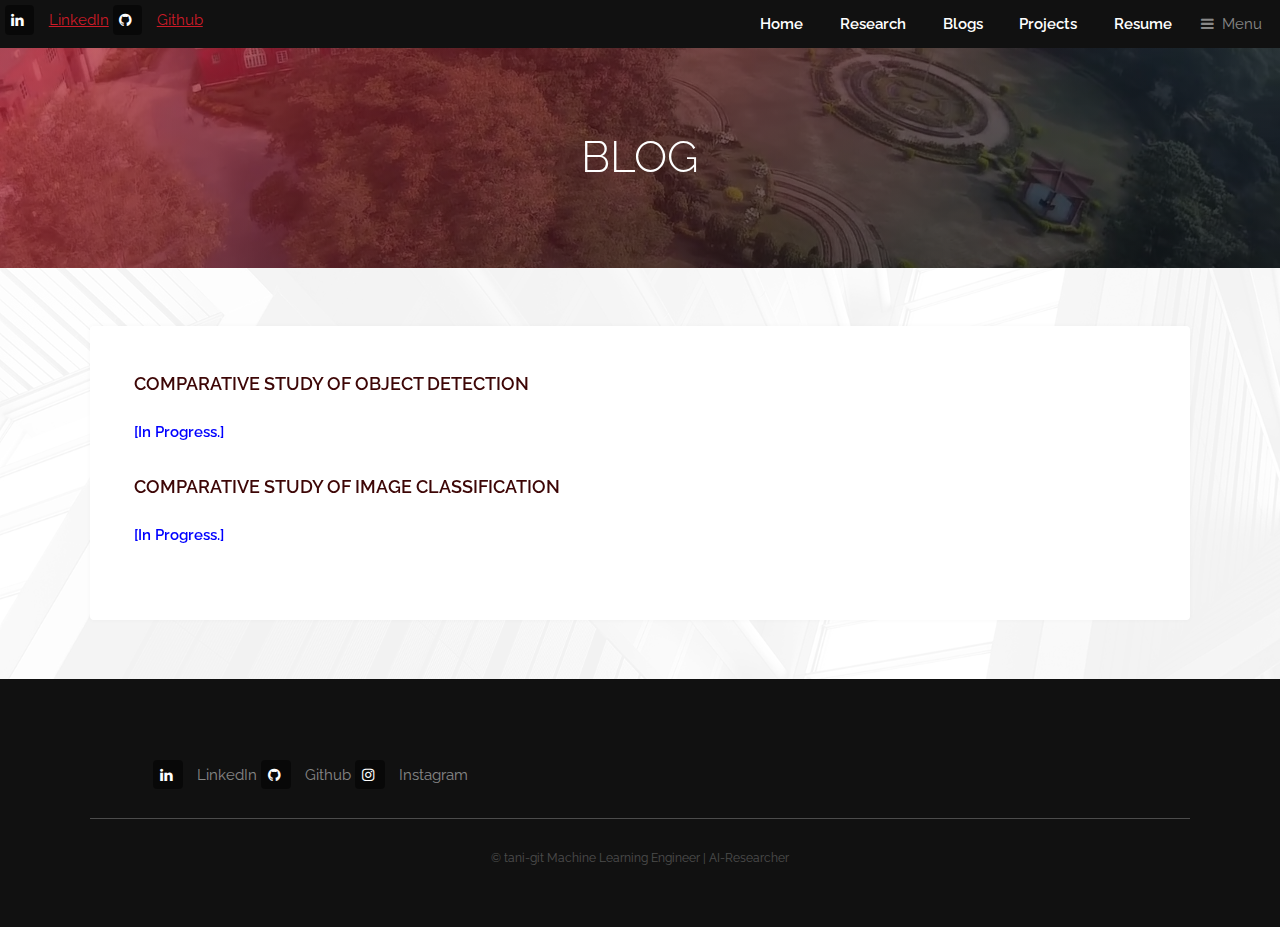
<file: blogs.html>
<!DOCTYPE HTML>
<!--
	Industrious by TEMPLATED
	templated.co @templatedco
	Released for free under the Creative Commons Attribution 3.0 license (templated.co/license)
-->
<html>
	<head>
		<title>Taniya Saini | Machine Learning Engineer</title>
		<meta charset="utf-8" />
		<meta name="viewport" content="width=device-width, initial-scale=1, user-scalable=no" />
		<meta name="description" content="" />
		<meta name="keywords" content="" />
		<link rel="stylesheet" href="assets/css/main.css" />
	</head>
	<body class="is-preload">

		
		<!-- Header -->
			<header id="header">
				<div class="inner">
					<div class="content">
							<section>
							<h4></h4>
							<ul class="plain">
								<li><a href="https://www.linkedin.com/in/taniya-saini/" target="_blank"><i class="icon fa-linkedin">&nbsp;</i>LinkedIn</a>
									<a href="https://github.com/tani-git" target="_blank"><i class="icon fa-github">&nbsp;</i>Github</a>
									
								</li>	

							</ul>
						</section>
					</div>
					
				</div>
				

				<a class="logo" href="index.html">Home</a>
				<a class="logo" href="generic.html">Research</a>
				<a class="logo" href="blogs.html">Blogs</a>
				<a class="logo" href="elements.html">Projects</a>
				<a class="logo" href="resume.html">Resume</a>
			
				<nav>
					<a href="#menu">Menu</a>
				</nav>
				

			</header>

		<!-- Nav -->
			<nav id="menu">
				<ul class="links">
					<li><a href="index.html">Home</a></li>
					<li><a href="elements.html">Projects</a></li>
					<li><a href="generic.html">Research</a></li>
					<li><a href="blogs.html">Blogs</a></li>
					<li><a href="resume.html">Resume</a></li>
				</ul>
			</nav>
		<!-- Heading -->
			<div id="heading" >
				<h1>Blog</h1>
				
			</div>

		
							
			<section id="main" class="wrapper">
				<div class="inner">
					<div class="content">



						
						<h3><b style="font-size: 20	px; color: #3D0606">Comparative study of Object Detection</b></h3>
					
						<b><p style="color: #0000FF">[In Progress.]</p></b>	

						<h3><b style="font-size: 20	px; color: #3D0606">Comparative study of Image Classification</b></h3>
					

						<b><p style="color: #0000FF">[In Progress.]</p></b>	
					<!--	<p>This is comprehensive journey on object detection. I have followed the original research paper published on these particular topics.<br><b style="font-size: 18px;">Region based object detectors </b><br> In region based object detection I have studied about different models / algorithms from research paper on these topics. Here is the some research papers that I have followed and the links and description are given below.<br>	
						<b>1. R-CNN: Regions with CNN features | <a style="color: #0000FF">Source:</a> <a href="https://arxiv.org/pdf/1311.2524.pdf"; target="_blank">Rich feature hierarchies for accurate object detection and semantic segmentation</a></b><br>
						<b>2. Fast R-CNN: Fast Regions with CNN features | <a style="color: #0000FF">Source:</a> <a href="https://arxiv.org/pdf/1504.08083.pdf"; target="_blank">Fast R-CNN</a></b><br>
						<b>3. Faster R-CNN: Faster Regions with CNN features | <a style="color: #0000FF">Source:</a> <a href="https://arxiv.org/pdf/1506.01497.pdf"; target="_blank">Faster R-CNN: Towards Real-Time Object Detection with Region Proposal Networks</a></b><br>
						<b>4. R-FCN: Region-based Fully Convolutional Networks | <a style="color: #0000FF">Source:</a> <a href="https://arxiv.org/pdf/1605.06409.pdf"; target="_blank">R-FCN: Object Detection via Region-based Fully Convolutional Networks</a></b><br>
						</p>
						
						
						<hr />

						<p><b style="font-size: 18px;">Single shot object detectors </b><br> In single shot based object detection I have studied about different models / algorithms from research paper on these topics. Here is the some research papers that I have followed and the links and description are given below.<br>	
						<b>1. SSD: Single Shot MultiBox Detector | <a style="color: #0000FF">Source:</a> <a href="https://arxiv.org/pdf/1512.02325.pdf"; target="_blank">SSD: Single Shot MultiBox Detector</a></b><br>
						<b>2. YOLO: You Only Look Once | <a style="color: #0000FF">Source:</a> <a href="https://arxiv.org/pdf/1506.02640.pdf"; target="_blank">You Only Look Once: Unified, Real-Time Object Detection</a></b><br>
						<b>3. YOLO-v2: YOLO9000: Better, Faster, Stronger | <a style="color: #0000FF">Source:</a> <a href="https://arxiv.org/pdf/1612.08242.pdf"; target="_blank">YOLO9000: Better, Faster, Stronger</a></b><br>
						<b>4. YOLO-v3: YOLOv3: An Incremental Improvement | <a style="color: #0000FF">Source:</a> <a href="https://arxiv.org/pdf/1804.02767.pdf"; target="_blank">YOLOv3: An Incremental Improvement</a></b><br>
						
						</p>

						<hr />
						<p><b style="font-size: 18px;">Other object detection models </b><br>
						<b>1. FPN: Feature Pyramid Networks for Object Detection | <a style="color: #0000FF">Source:</a> <a href="https://arxiv.org/pdf/1612.03144.pdf"; target="_blank">Feature Pyramid Networks for Object Detection</a></b><br>
						<b>2. FPN with Faster R-CNN: An Anchor-Free Region Proposal Network for Faster R-CNN based Text Detection Approaches | <a style="color: #0000FF">Source:</a> <a href="https://arxiv.org/pdf/1804.09003.pdf"; target="_blank">An Anchor-Free Region Proposal Network for Faster R-CNN based Text Detection Approaches</a></b><br>
						<b>3. Focal loss (RetinaNet): Focal Loss for Dense Object Detection| <a style="color: #0000FF">Source:</a> <a href="https://arxiv.org/pdf/1708.02002.pdf"; target="_blank">Focal Loss for Dense Object Detection</a></b><br>
						
						</p>

						<hr />
-->

<!-- 
						<h3>Magna odio tempus commodo</h3>
						<p>In arcu accumsan arcu adipiscing accumsan orci ac. Felis id enim aliquet. Accumsan ac integer lobortis commodo ornare aliquet accumsan erat tempus amet porttitor. Ante commodo blandit adipiscing integer semper orci eget. Faucibus commodo adipiscing mi eu nullam accumsan morbi arcu ornare odio mi adipiscing nascetur lacus ac interdum morbi accumsan vis mi accumsan ac praesent.</p>
						<p>Felis sagittis eget tempus primis in faucibus vestibulum. Blandit adipiscing eu felis iaculis volutpat ac adipiscing accumsan eu faucibus. Integer ac pellentesque praesent tincidunt felis sagittis eget. tempus euismod. Magna sed etiam ante ipsum primis in faucibus vestibulum. Blandit adipiscing eu ipsum primis in faucibus vestibulum. Blandit adipiscing eu felis iaculis volutpat ac adipiscing accumsan eu faucibus lorem ipsum dolor sit amet nullam.</p> -->
					</div>
				</div>
			</section>

		

<!-- *********************************************************************************************************************************** -->
		<!-- Footer -->
			<footer id="footer">
				<div class="inner">
					<div class="content">
							<section>
							<h4></h4>
							<ul class="plain">
								<li><a href="https://www.linkedin.com/in/taniya-saini/" target="_blank"><i class="icon fa-linkedin">&nbsp;</i>LinkedIn</a>
									<a href="https://github.com/tani-git" target="_blank"><i class="icon fa-github">&nbsp;</i>Github</a>
									<a href="#"><i class="icon fa-instagram">&nbsp;</i>Instagram</a>
									
								</li>	
							</ul>
						</section>
					</div>
					<div class="copyright">
						&copy; tani-git <a href="index.html">Machine Learning Engineer | AI-Researcher </a>
					</div>
				</div>
			</footer>

		<!-- Scripts -->
			<script src="assets/js/jquery.min.js"></script>
			<script src="assets/js/browser.min.js"></script>
			<script src="assets/js/breakpoints.min.js"></script>
			<script src="assets/js/util.js"></script>
			<script src="assets/js/main.js"></script>


	</body>
</html>
</file>
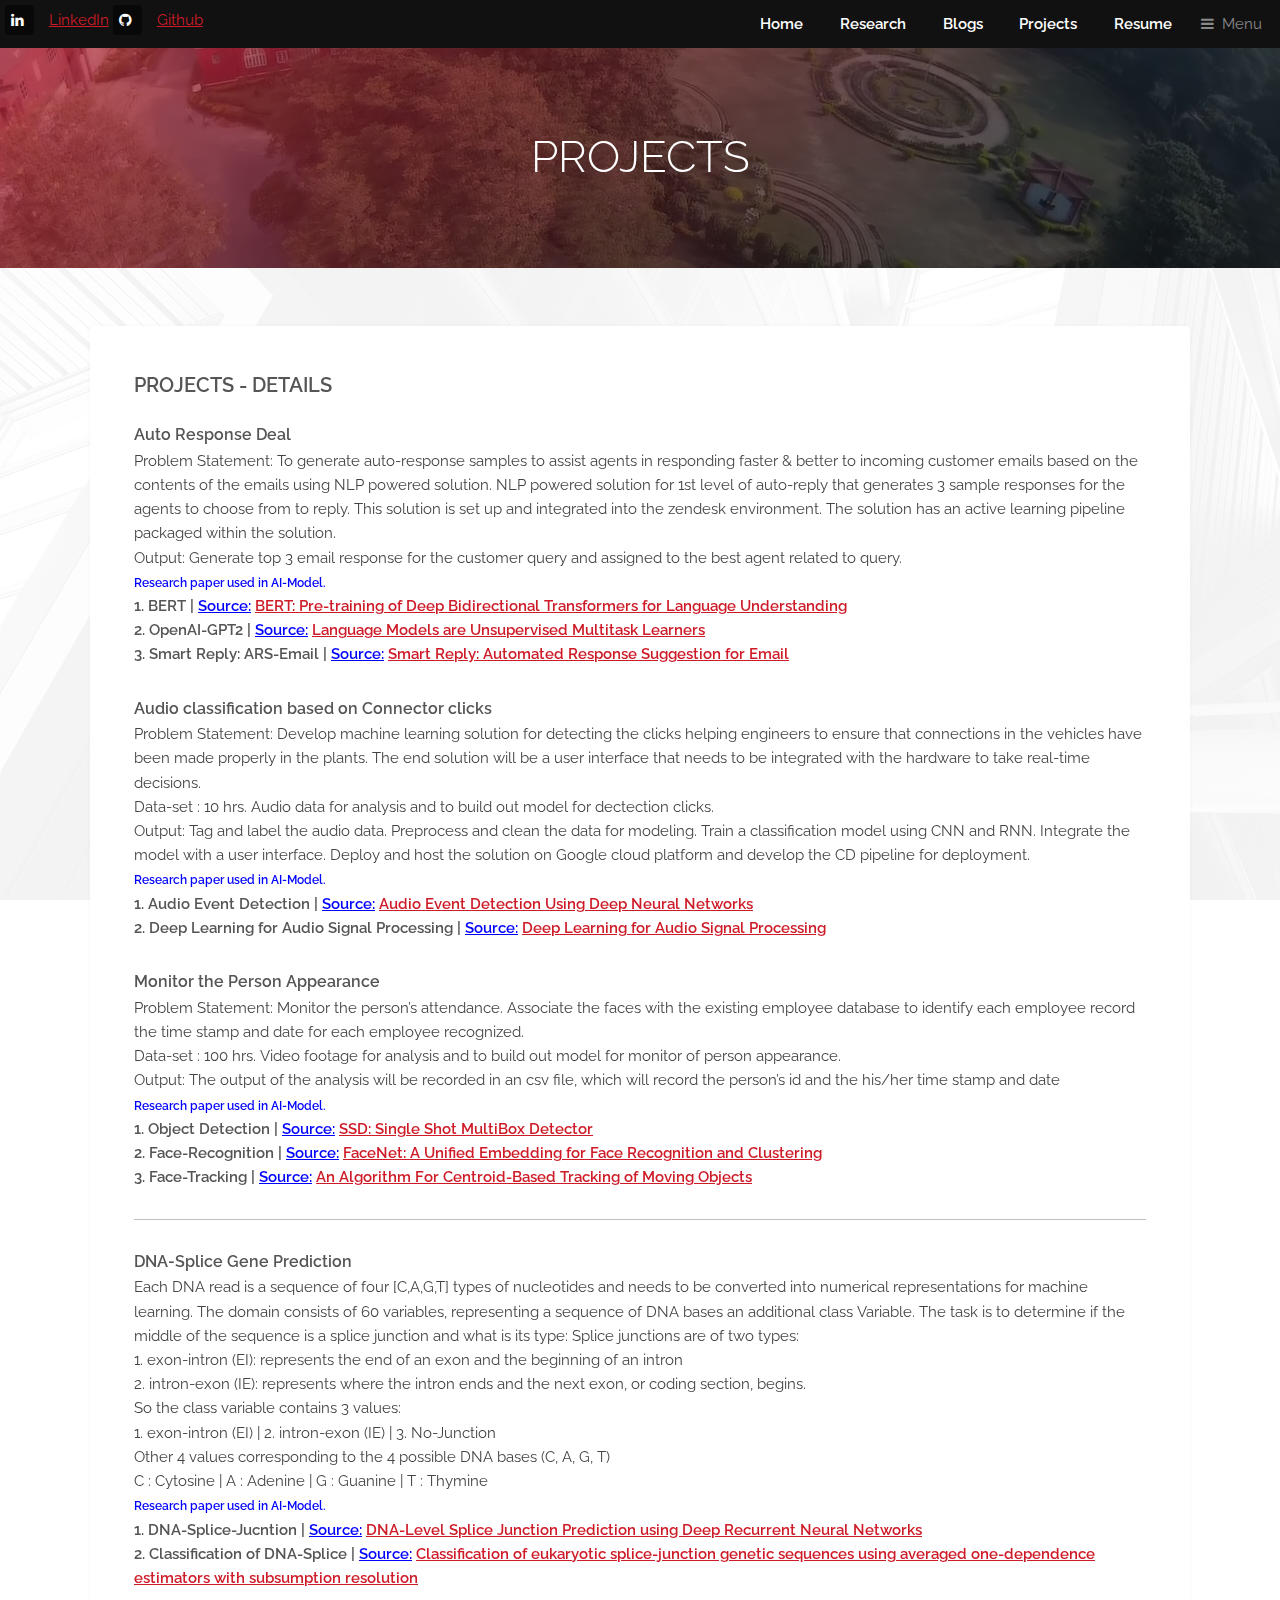
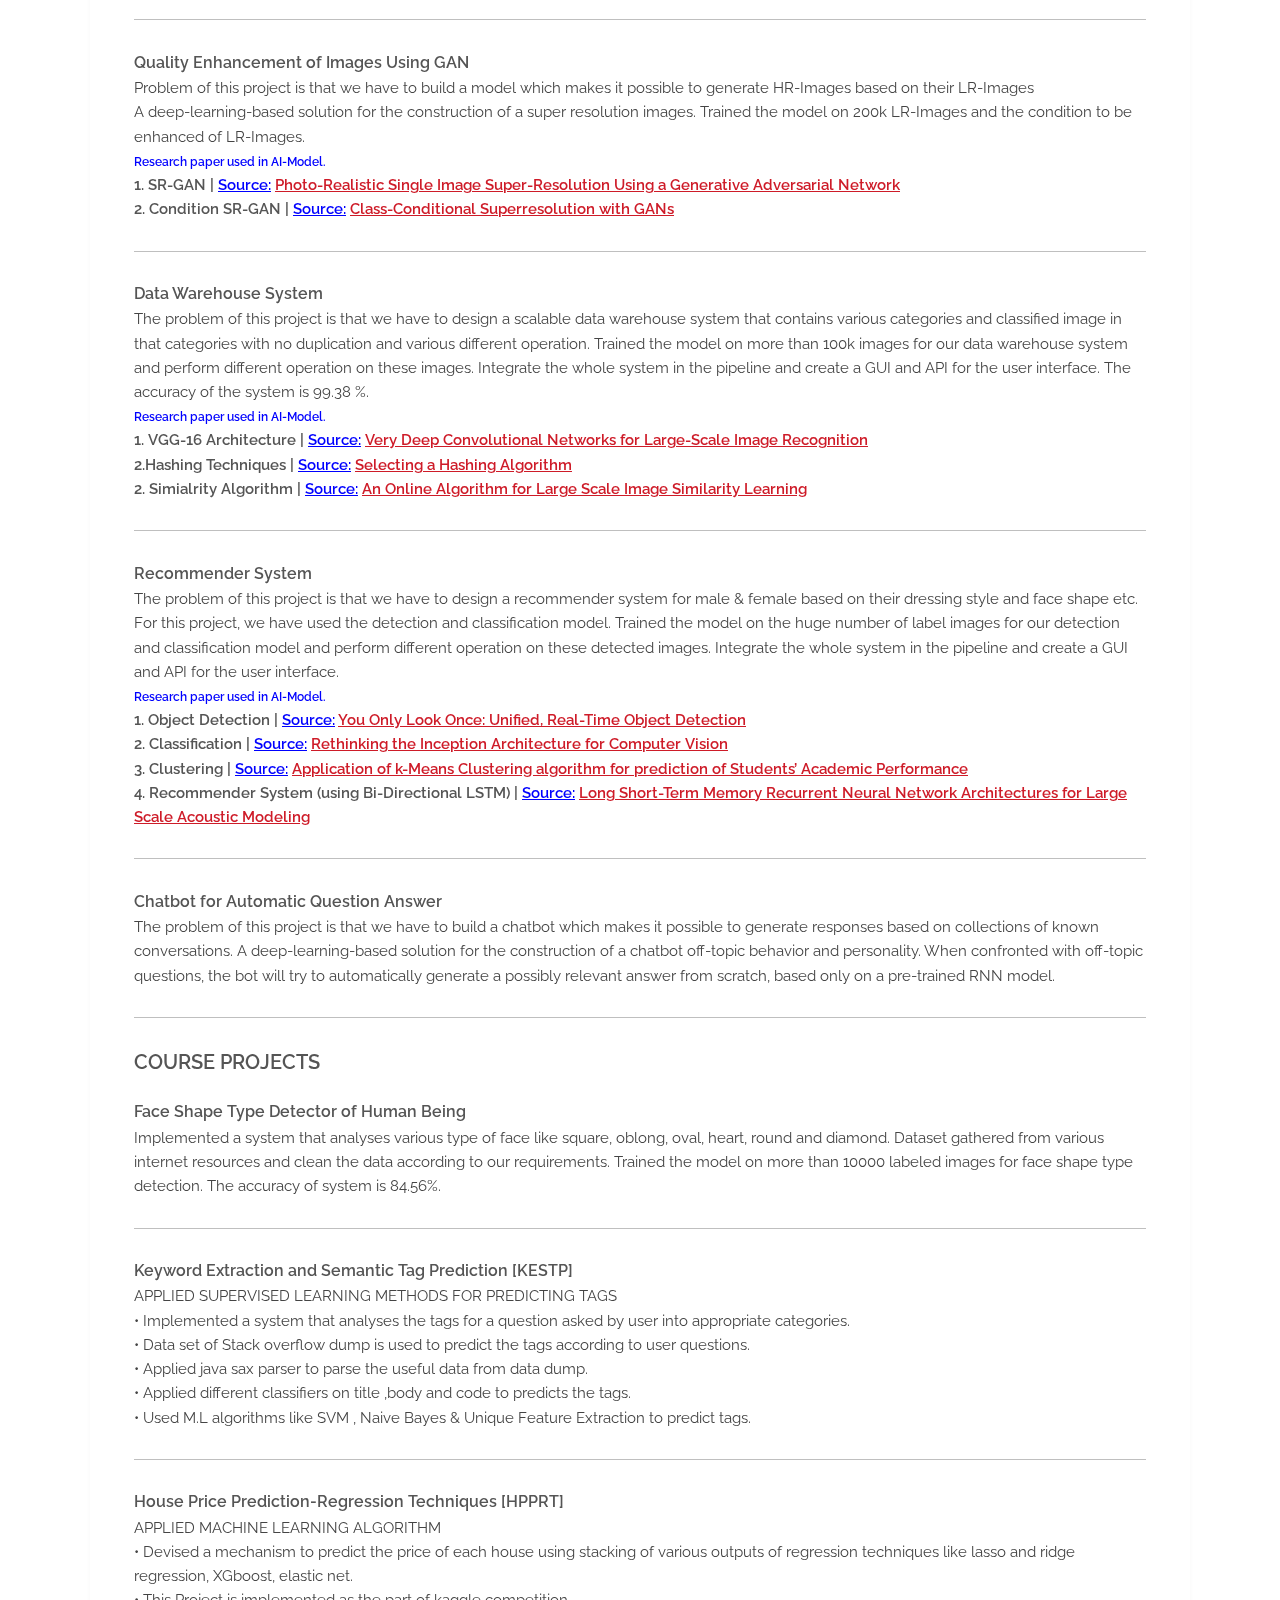
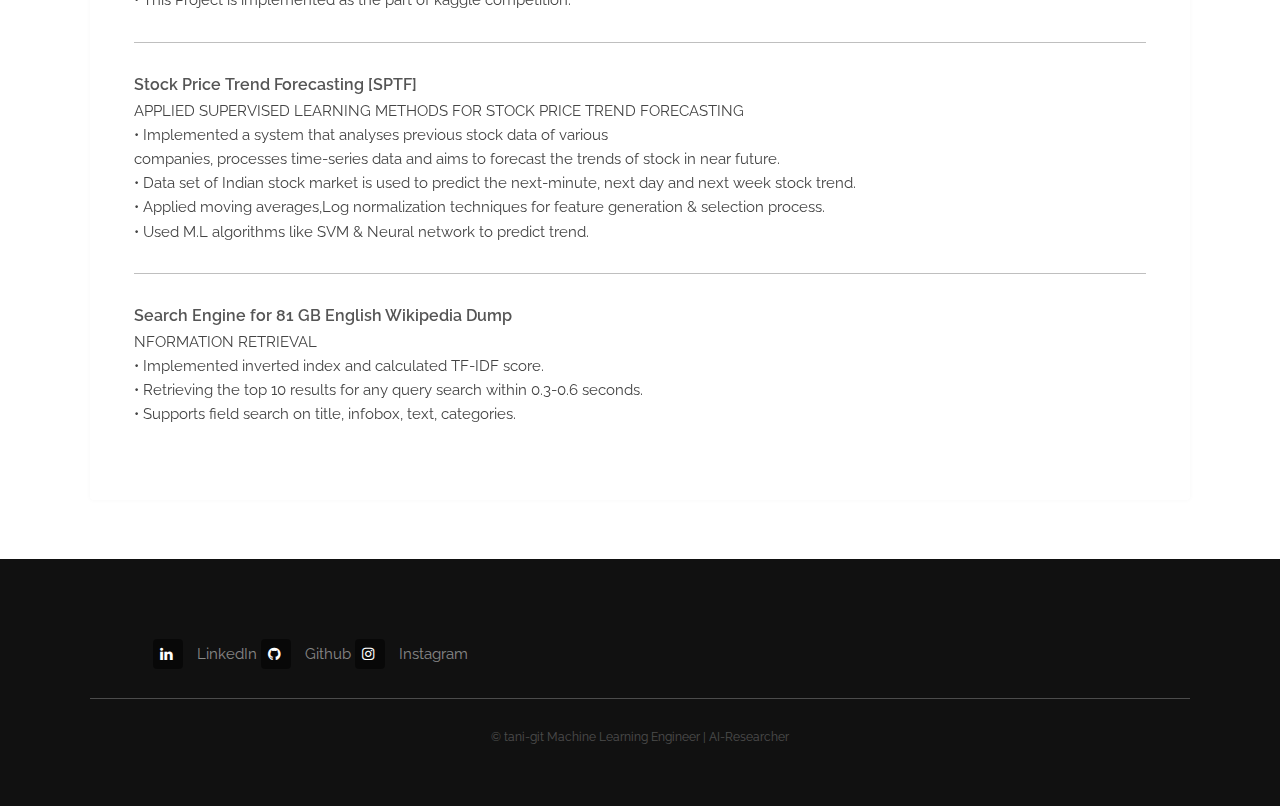
<file: elements.html>
<!DOCTYPE HTML>
<!--
	Industrious by TEMPLATED
	templated.co @templatedco
	Released for free under the Creative Commons Attribution 3.0 license (templated.co/license)
-->
<html>
	<head>
		<title>Taniya Saini | Machine Learning Engineer</title>
		<meta charset="utf-8" />
		<meta name="viewport" content="width=device-width, initial-scale=1, user-scalable=no" />
		<meta name="description" content="" />
		<meta name="keywords" content="" />
		<link rel="stylesheet" href="assets/css/main.css" />
	</head>
	<body class="is-preload">

		
		<!-- Header -->
			<header id="header">
				<div class="inner">
					<div class="content">
							<section>
							<h4></h4>
							<ul class="plain">
								<li><a href="https://www.linkedin.com/in/taniya-saini/" target="_blank"><i class="icon fa-linkedin">&nbsp;</i>LinkedIn</a>
									<a href="https://github.com/tani-git" target="_blank"><i class="icon fa-github">&nbsp;</i>Github</a>
									
								</li>		
							</ul>
						</section>
					</div>
					
				</div>
				

				<a class="logo" href="index.html">Home</a>
				<a class="logo" href="generic.html">Research</a>
				<a class="logo" href="blogs.html">Blogs</a>
				<a class="logo" href="elements.html">Projects</a>
				<a class="logo" href="resume.html">Resume</a>
			
				<nav>
					<a href="#menu">Menu</a>
				</nav>
				

			</header>

		<!-- Nav -->
			<nav id="menu">
				<ul class="links">
					<li><a href="index.html">Home</a></li>
					<li><a href="elements.html">Projects</a></li>
					<li><a href="generic.html">Research</a></li>
					<li><a href="blogs.html">Blogs</a></li>
					<li><a href="resume.html">Resume</a></li>
				</ul>
			</nav>


		<!-- Heading -->
			<div id="heading" >
				<h1>Projects</h1>
				
			</div>

		
							
			<section id="main" class="wrapper">
				<div class="inner">
					<div class="content">



						<!-- <header>
							<h2>Comparative study of Object Detection</h2>
						</header> -->
						<h3><b style="font-size: 20px">Projects - Details</b></h3><p><b style="font-size: 16px;">Auto Response Deal </b><br> Problem Statement: To generate auto-response samples to assist agents in responding faster & better to incoming customer emails based on the contents of the emails using NLP powered solution. NLP powered solution for 1st level of auto-reply that generates 3 sample responses for the agents to choose from to reply. This solution is set up and integrated into the zendesk environment. The solution has an active learning pipeline packaged within the solution.
						 </br>
						 Output: Generate top 3 email response for the customer query and assigned to the best agent related to query. 
						 </br>
						 <b style="font-size: 12px; color:#0000FF">Research paper used in AI-Model.</b>
						 </br>
						 <b>1. BERT | <a style="color: #0000FF">Source:</a> <a href="https://arxiv.org/abs/1810.04805"; target="_blank"> BERT: Pre-training of Deep Bidirectional Transformers for Language Understanding </a></b><br>
						<b>2. OpenAI-GPT2 | <a style="color: #0000FF">Source:</a> <a href="https://openai.com/blog/better-language-models/"; target="_blank">Language Models are Unsupervised Multitask Learners</a></b><br>
						<b>3. Smart Reply: ARS-Email | <a style="color: #0000FF">Source:</a> <a href="https://www.kdd.org/kdd2016/papers/files/Paper_1069.pdf"; target="_blank">Smart Reply: Automated Response Suggestion for Email</a></b><br>
						
						</p>
						<!-- 
						<p><b style="font-size: 16px;">Healthcare Domain : Multiple usecase related to Radiology and Ophthalmology department. </b><br> Problem Statement:To build a custom model for multiple use cases of Radiology and Ophthalmology.
						
						 </br>
						 <b style="font-size: 12px; color:#0000FF">Research paper used in AI-Model.</b>
						 </br> -->
						 <!-- <b>1. Object Detection | <a style="color: #0000FF">Source:</a> <a href="https://arxiv.org/pdf/1512.02325.pdf"; target="_blank"> SSD: Single Shot MultiBox Detector</a></b><br>
						<b>2. Face-Recognition | <a style="color: #0000FF">Source:</a> <a href="https://arxiv.org/abs/1503.03832"; target="_blank">FaceNet: A Unified Embedding for Face Recognition and Clustering</a></b><br>
						<b>3. Face-Tracking | <a style="color: #0000FF">Source:</a> <a href="https://pdfs.semanticscholar.org/8461/7541ad311942be796095cb54e970c578307c.pdf"; target="_blank">An Algorithm For Centroid-Based Tracking of Moving Objects </a></b><br>
						 -->
						</p>
						<p><b style="font-size: 16px;">Audio classification based on Connector clicks </b><br> Problem Statement: Develop machine learning solution for detecting the clicks helping engineers to ensure that connections in the vehicles have been made properly in the plants. The end solution will be a user interface that needs to be integrated with the hardware to take real-time decisions.
						</br>
						 Data-set : 10 hrs. Audio data for analysis and to build out model for dectection clicks.
						 </br>
						 Output: Tag and label the audio data. Preprocess and clean the data for modeling. Train a classification model using CNN and RNN. Integrate the model with a user interface. Deploy and host the solution on Google cloud platform and develop the CD pipeline for deployment.
						 </br>
						 <b style="font-size: 12px; color:#0000FF">Research paper used in AI-Model.</b>
						 </br>
						 <b>1. Audio Event Detection | <a style="color: #0000FF">Source:</a> <a href="https://www.researchgate.net/publication/318703105_Audio_Event_Detection_Using_Deep_Neural_Networks"; target="_blank"> Audio Event Detection Using Deep Neural Networks</a></b><br>
						<b>2. Deep Learning for Audio Signal Processing | <a style="color: #0000FF">Source:</a> <a href="https://arxiv.org/abs/1905.00078"; target="_blank">Deep Learning for Audio Signal Processing</a></b><br>
						
						</p>
						
						<p><b style="font-size: 16px;">Monitor the Person Appearance </b><br> Problem Statement: Monitor the person’s attendance. Associate the faces with the existing employee database to identify each employee record the time stamp and date for each employee recognized.
						</br>
						 Data-set : 100 hrs. Video footage for analysis and to build out model for monitor of person appearance.
						 </br>
						 Output: The output of the analysis will be recorded in an csv file, which will record the person’s id and the his/her time stamp and date
						 </br>
						 <b style="font-size: 12px; color:#0000FF">Research paper used in AI-Model.</b>
						 </br>
						 <b>1. Object Detection | <a style="color: #0000FF">Source:</a> <a href="https://arxiv.org/pdf/1512.02325.pdf"; target="_blank"> SSD: Single Shot MultiBox Detector</a></b><br>
						<b>2. Face-Recognition | <a style="color: #0000FF">Source:</a> <a href="https://arxiv.org/abs/1503.03832"; target="_blank">FaceNet: A Unified Embedding for Face Recognition and Clustering</a></b><br>
						<b>3. Face-Tracking | <a style="color: #0000FF">Source:</a> <a href="https://pdfs.semanticscholar.org/8461/7541ad311942be796095cb54e970c578307c.pdf"; target="_blank">An Algorithm For Centroid-Based Tracking of Moving Objects </a></b><br>
						
						</p>
						
						<hr />
						
						<p><b style="font-size: 16px;">DNA-Splice Gene Prediction</b><br> Each DNA read is a sequence of four [C,A,G,T] types of nucleotides and needs to be converted into numerical representations for machine learning.
						The domain consists of 60 variables, representing a sequence of DNA bases an additional class Variable. The task is to determine if the middle of the sequence is a splice junction and what is its type: Splice junctions are of two types:
						</br>
						1. exon-intron (EI): represents the end of an exon and the beginning of an intron
						</br>
						2. intron-exon (IE): represents where the intron ends and the next exon, or coding section, begins.
						</br>
						So the class variable contains 3 values:
						</br>
						1. exon-intron (EI)	| 2. intron-exon (IE) | 3. No-Junction
						</br>
						Other 4 values corresponding to the 4 possible DNA bases (C, A, G, T)
						</br>
						C : Cytosine | A : Adenine | G : Guanine | T : Thymine
						</br>
						 <b style="font-size: 12px; color:#0000FF">Research paper used in AI-Model.</b>
						 </br>
						 <b>1. DNA-Splice-Jucntion | <a style="color: #0000FF">Source:</a> <a href="https://arxiv.org/pdf/1512.05135.pdf"; target="_blank"> DNA-Level Splice Junction Prediction using Deep Recurrent Neural Networks</a></b><br>
						<b>2. Classification of DNA-Splice | <a style="color: #0000FF">Source:</a> <a href="https://core.ac.uk/download/pdf/82482313.pdf"; target="_blank">Classification of eukaryotic splice-junction genetic sequences using averaged one-dependence estimators with subsumption resolution</a></b><br>

						</p>
						
						<hr />
						<p><b style="font-size: 16px;">Quality Enhancement of Images Using GAN </b><br> 
						Problem of this project is that we have to build a model which makes it possible to generate HR-Images based on their LR-Images
						</br>
						A deep-learning-based solution for the construction of a super resolution images. Trained the model on 200k LR-Images and the condition to be enhanced of LR-Images.
						</br>
						 <b style="font-size: 12px; color:#0000FF">Research paper used in AI-Model.</b>
						 </br>
						 <b>1. SR-GAN | <a style="color: #0000FF">Source:</a> <a href="https://arxiv.org/abs/1609.04802"; target="_blank"> Photo-Realistic Single Image Super-Resolution Using a Generative Adversarial Network</a></b><br>
						<b>2. Condition SR-GAN | <a style="color: #0000FF">Source:</a> <a href="http://cs231n.stanford.edu/reports/2017/pdfs/314.pdf"; target="_blank">Class-Conditional Superresolution with GANs</a></b><br>


						</p>
						
						<hr />
						<p><b style="font-size: 16px;">Data Warehouse System </b><br> The problem of this project is that we have to design a scalable data warehouse system that contains various categories and classified image in that categories with no duplication and various different operation. Trained the model on more than 100k images for our data warehouse system and perform different operation on these images. Integrate the whole system in the pipeline and create a GUI and API for the user interface. The accuracy of the system is 99.38 %.

						</br>
						 <b style="font-size: 12px; color:#0000FF">Research paper used in AI-Model.</b>
						 </br>
						 <b>1. VGG-16 Architecture | <a style="color: #0000FF">Source:</a> <a href="https://arxiv.org/abs/1409.1556"; target="_blank"> Very Deep Convolutional Networks for Large-Scale Image Recognition</a></b><br>
						<b>2.Hashing Techniques | <a style="color: #0000FF">Source:</a> <a href="https://core.ac.uk/download/pdf/35471499.pdf"; target="_blank">Selecting a Hashing Algorithm</a></b><br>

						<b>2. Simialrity Algorithm | <a style="color: #0000FF">Source:</a> <a href="http://ai.stanford.edu/~gal/Papers/chechik_nips2009.pdf"; target="_blank">An Online Algorithm for Large Scale Image Similarity Learning</a></b><br>
	
						</p>
						
						<hr />
						<p><b style="font-size: 16px;">Recommender System</b><br> The problem of this project is that we have to design a recommender system for male & female based on their dressing style and face shape etc. For this project, we have used the detection and classification model. Trained the model on the huge number of label images for our detection and classification model and perform different operation on these detected images. Integrate the whole system in the pipeline and create a GUI and API for the user interface.<br>
						 <b style="font-size: 12px; color:#0000FF">Research paper used in AI-Model.</b>
						 </br>
						 <b>1. Object Detection | <a style="color: #0000FF">Source:</a> <a href="https://arxiv.org/abs/1506.02640"; target="_blank"> You Only Look Once: Unified, Real-Time Object Detection</a></b><br>
						<b>2. Classification | <a style="color: #0000FF">Source:</a> <a href="https://arxiv.org/abs/1512.00567"; target="_blank">Rethinking the Inception Architecture for Computer Vision</a></b><br>
						<b>3. Clustering | <a style="color: #0000FF">Source:</a> <a href="https://arxiv.org/pdf/1002.2425.pdf"; target="_blank">Application of k-Means Clustering algorithm for prediction of Students’ Academic Performance</a></b><br>
						<b>4. Recommender System (using Bi-Directional LSTM) | <a style="color: #0000FF">Source:</a> <a href="https://static.googleusercontent.com/media/research.google.com/en//pubs/archive/43905.pdf"; target="_blank">Long Short-Term Memory Recurrent Neural Network Architectures for Large Scale Acoustic Modeling</a></b><br>
						</p>
						

						<hr />
						<p><b style="font-size: 16px;">Chatbot for Automatic Question Answer</b><br>The problem of this project is that we have to build a chatbot which makes it possible to generate responses based on collections of known conversations. A deep-learning-based solution for the construction of a chatbot off-topic behavior and personality. When confronted with off-topic questions, the bot will try to automatically generate a possibly relevant answer from scratch, based only on a pre-trained RNN model.
						</p>


						<hr />
						<h3><b style="font-size: 20px">Course Projects</b></h3>
						<p><b style="font-size: 16px;">Face Shape Type Detector of Human Being</b><br> Implemented a system that analyses various type of face like square, oblong, oval, heart, round and diamond. Dataset gathered from various internet resources and clean the data according to our requirements. Trained the model on more than 10000 labeled images for face shape type detection. The accuracy of system is 84.56%.
						</p>


						<hr />
						<p><b style="font-size: 16px;">Keyword Extraction and Semantic Tag Prediction [KESTP]</b><br>APPLIED SUPERVISED LEARNING METHODS FOR PREDICTING TAGS <br>• Implemented a system that analyses the tags for a question asked by user into appropriate categories.<br>• Data set of Stack overflow dump is used to predict the tags according to user questions.<br>• Applied java sax parser to parse the useful data from data dump.<br>• Applied different classifiers on title ,body and code to predicts the tags.<br>• Used M.L algorithms like SVM , Naive Bayes & Unique Feature Extraction to predict tags.<br>
						</p>

						<hr />

						<p><b style="font-size: 16px;">House Price Prediction-Regression Techniques [HPPRT]</b><br> APPLIED MACHINE LEARNING ALGORITHM <br> • Devised a mechanism to predict the price of each house using stacking of various outputs of regression techniques like lasso and ridge regression, XGboost, elastic net.<br> • This Project is implemented as the part of kaggle competition.
						</p>

						<hr />

						<p><b style="font-size: 16px;">Stock Price Trend Forecasting [SPTF]</b><br>APPLIED SUPERVISED LEARNING METHODS FOR STOCK PRICE TREND FORECASTING <br> • Implemented a system that analyses previous stock data of various <br>companies, processes time-series data and aims to forecast the trends of stock in near future.<br>• Data set of Indian stock market is used to predict the next-minute, next day and next week stock trend.<br>• Applied moving averages,Log normalization techniques for feature generation & selection process.<br>• Used M.L algorithms like SVM & Neural network to predict trend.<br>
						</p>


						<hr />

						<p><b style="font-size: 16px;">Search Engine for 81 GB English Wikipedia Dump</b><br> NFORMATION RETRIEVAL <br>• Implemented inverted index and calculated TF-IDF score.<br>• Retrieving the top 10 results for any query search within 0.3-0.6 seconds.<br>• Supports field search on title, infobox, text, categories.
						</p>


						
					</div>
				</div>
			</section>



<!-- *********************************************************************************************************************************** -->
			<!-- Footer -->
			<footer id="footer">
				<div class="inner">
					<div class="content">
							<section>
							<h4></h4>
							<ul class="plain">
								<li><a href="https://www.linkedin.com/in/taniya-saini/" target="_blank"><i class="icon fa-linkedin">&nbsp;</i>LinkedIn</a>
									<a href="https://github.com/tani-git" target="_blank"><i class="icon fa-github">&nbsp;</i>Github</a>
									<a href="#"><i class="icon fa-instagram">&nbsp;</i>Instagram</a>
									
								</li>	
							</ul>
						</section>
					</div>
					<div class="copyright">
						&copy; tani-git <a href="index.html">Machine Learning Engineer | AI-Researcher </a>
					</div>
				</div>
			</footer>

		<!-- Scripts -->
			<script src="assets/js/jquery.min.js"></script>
			<script src="assets/js/browser.min.js"></script>
			<script src="assets/js/breakpoints.min.js"></script>
			<script src="assets/js/util.js"></script>
			<script src="assets/js/main.js"></script>


	</body>
</html>
</file>
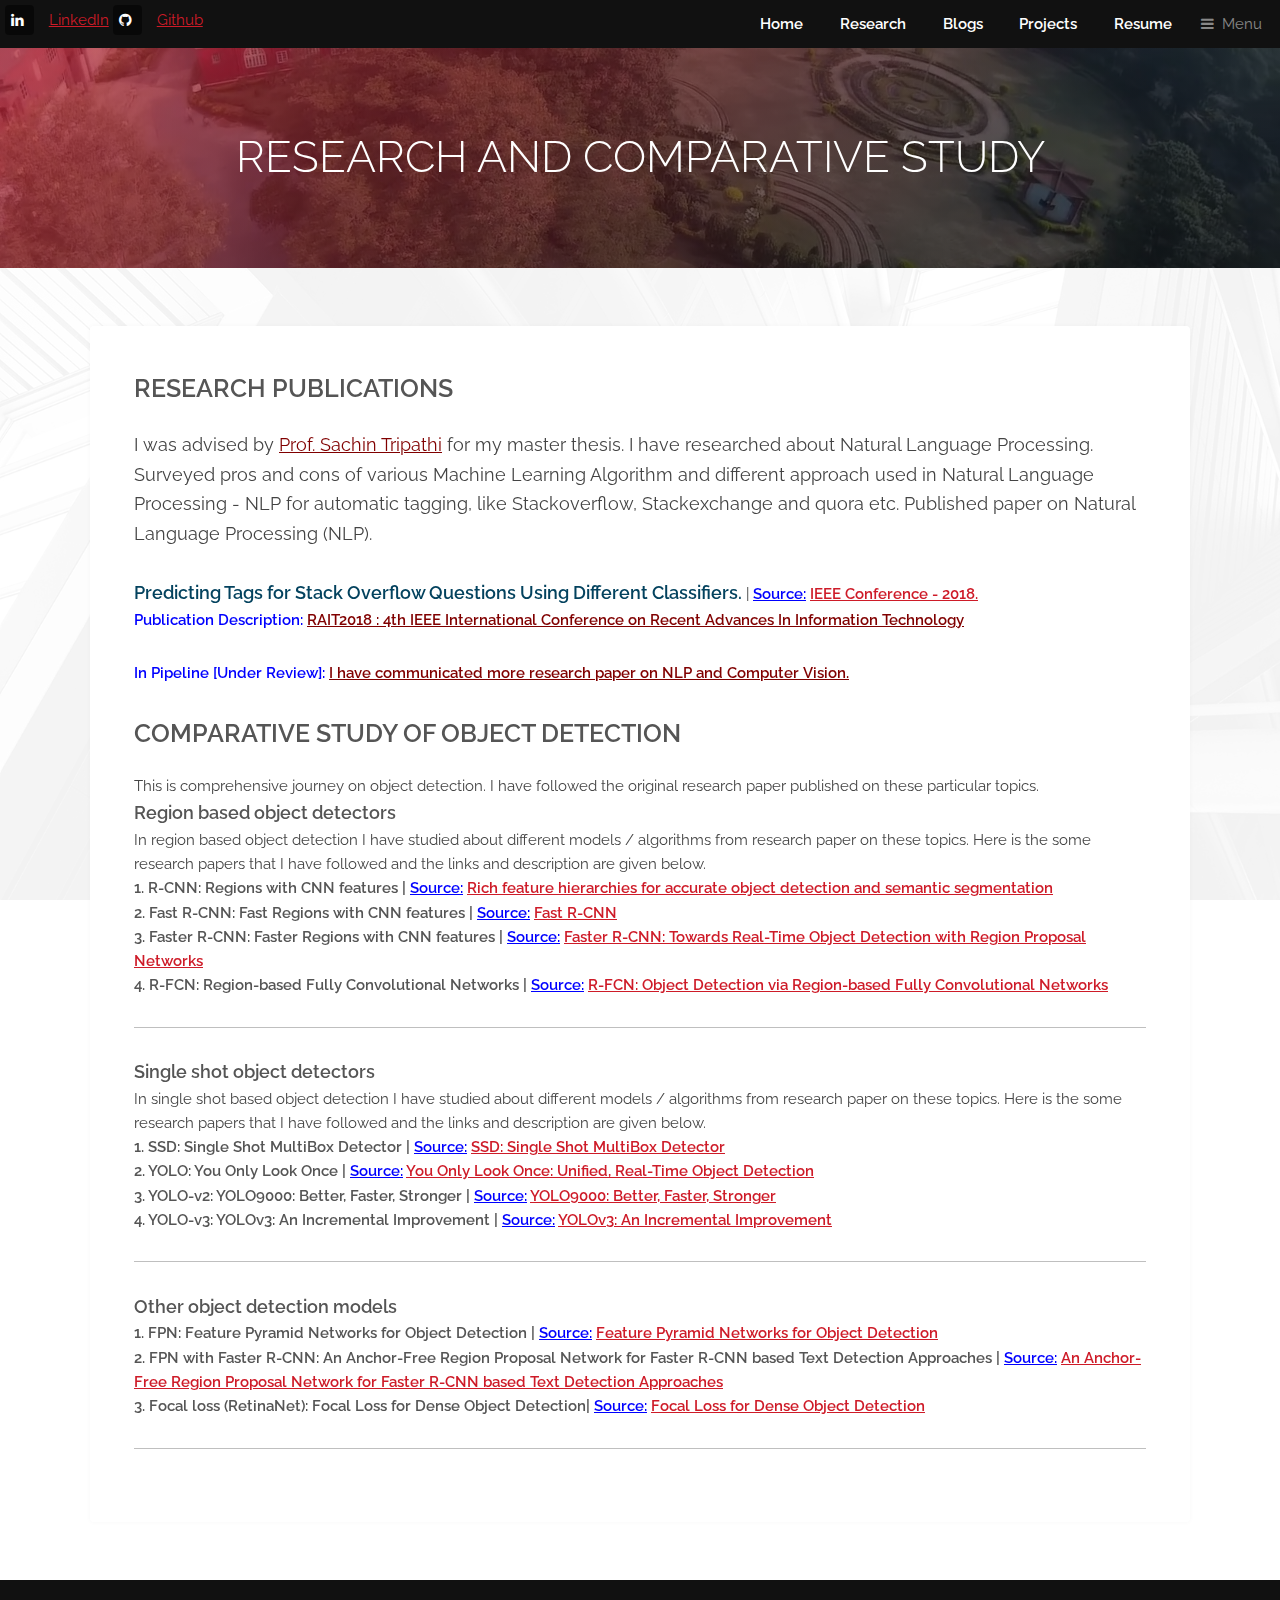
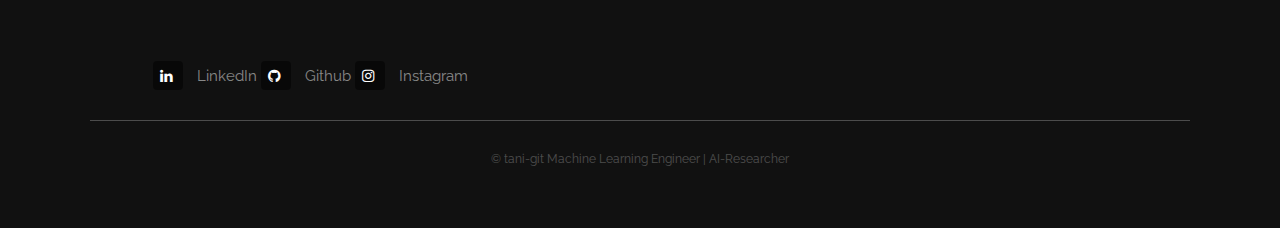
<file: generic.html>
<!DOCTYPE HTML>
<!--
	Industrious by TEMPLATED
	templated.co @templatedco
	Released for free under the Creative Commons Attribution 3.0 license (templated.co/license)
-->
<html>
	<head>
		<title>Taniya Saini | Machine Learning Engineer</title>
		<meta charset="utf-8" />
		<meta name="viewport" content="width=device-width, initial-scale=1, user-scalable=no" />
		<meta name="description" content="" />
		<meta name="keywords" content="" />
		<link rel="stylesheet" href="assets/css/main.css" />
	</head>
	<body class="is-preload">

		
		<!-- Header -->
			<header id="header">
				<div class="inner">
					<div class="content">
							<section>
							<h4></h4>
							<ul class="plain">
								<li><a href="https://www.linkedin.com/in/taniya-saini/" target="_blank"><i class="icon fa-linkedin">&nbsp;</i>LinkedIn</a>
									<a href="https://github.com/tani-git" target="_blank"><i class="icon fa-github">&nbsp;</i>Github</a>
									
								</li>	

							</ul>
						</section>
					</div>
					
				</div>
				

				<a class="logo" href="index.html">Home</a>
				<a class="logo" href="generic.html">Research</a>
				<a class="logo" href="index.html">Blogs</a>
				<a class="logo" href="elements.html">Projects</a>
				<a class="logo" href="index.html">Resume</a>
			
				<nav>
					<a href="#menu">Menu</a>
				</nav>
				

			</header>

		<!-- Nav -->
			<nav id="menu">
				<ul class="links">
					<li><a href="index.html">Home</a></li>
					<li><a href="elements.html">Projects</a></li>
					<li><a href="generic.html">Research</a></li>
					<li><a href="generic.html">Blogs</a></li>
					<li><a href="generic.html">Resume</a></li>
				</ul>
			</nav>
		<!-- Heading -->
			<div id="heading" >
				<h1>Research and Comparative Study</h1>
				
			</div>

		
							
			<section id="main" class="wrapper">
				<div class="inner">
					<div class="content">



						<!-- <header>
							<h2>Comparative study of Object Detection</h2>
						</header> -->
						<h3><b style="font-size: 25px">Research Publications</b></h3>
						<!--<h3><b style="font-size: 20	px; color: #3D0606">Publications</b></h3> -->
						<p style="font-size: 18px;">
								I was advised by <a href="https://www.iitism.ac.in/index.php/computer_science/csefaculty/" style="color: #800000"; target="_blank">Prof. Sachin Tripathi</a> for my master thesis. I have researched about Natural Language Processing. Surveyed pros and cons of various Machine Learning Algorithm and different approach used in Natural Language Processing - NLP for automatic tagging, like Stackoverflow, Stackexchange and quora etc. Published paper on Natural Language Processing (NLP).
						</p>						
						<b style="font-size: 18px; color: #03425E">Predicting Tags for Stack Overflow Questions Using Different Classifiers. </b>| <b><a style="color: #0000FF">Source:</a> <a href="https://ieeexplore.ieee.org/document/8389059"; target="_blank">IEEE Conference - 2018.</a></b>

						<br>
						<b><p style="color: #0000FF">Publication Description: <a href="https://ieeexplore.ieee.org/document/8389059"; target="_blank" style="color: #800000"> RAIT2018 : 4th IEEE International Conference on Recent Advances In Information Technology</a></p></b>						
						
						<b><p style="color: #0000FF">In Pipeline [Under Review]: <a href=""; target="_blank" style="color: #800000">I have communicated more research paper on NLP and Computer Vision. </a></p></b>					
						</p>


						<h3><b style="font-size: 25px">Comparative study of Object Detection</b></h3>
						<p>This is comprehensive journey on object detection. I have followed the original research paper published on these particular topics.<br><b style="font-size: 18px;">Region based object detectors </b><br> In region based object detection I have studied about different models / algorithms from research paper on these topics. Here is the some research papers that I have followed and the links and description are given below.<br>	
						<b>1. R-CNN: Regions with CNN features | <a style="color: #0000FF">Source:</a> <a href="https://arxiv.org/pdf/1311.2524.pdf"; target="_blank">Rich feature hierarchies for accurate object detection and semantic segmentation</a></b><br>
						<b>2. Fast R-CNN: Fast Regions with CNN features | <a style="color: #0000FF">Source:</a> <a href="https://arxiv.org/pdf/1504.08083.pdf"; target="_blank">Fast R-CNN</a></b><br>
						<b>3. Faster R-CNN: Faster Regions with CNN features | <a style="color: #0000FF">Source:</a> <a href="https://arxiv.org/pdf/1506.01497.pdf"; target="_blank">Faster R-CNN: Towards Real-Time Object Detection with Region Proposal Networks</a></b><br>
						<b>4. R-FCN: Region-based Fully Convolutional Networks | <a style="color: #0000FF">Source:</a> <a href="https://arxiv.org/pdf/1605.06409.pdf"; target="_blank">R-FCN: Object Detection via Region-based Fully Convolutional Networks</a></b><br>
						</p>
						
						
						<hr />

						<p><b style="font-size: 18px;">Single shot object detectors </b><br> In single shot based object detection I have studied about different models / algorithms from research paper on these topics. Here is the some research papers that I have followed and the links and description are given below.<br>	
						<b>1. SSD: Single Shot MultiBox Detector | <a style="color: #0000FF">Source:</a> <a href="https://arxiv.org/pdf/1512.02325.pdf"; target="_blank">SSD: Single Shot MultiBox Detector</a></b><br>
						<b>2. YOLO: You Only Look Once | <a style="color: #0000FF">Source:</a> <a href="https://arxiv.org/pdf/1506.02640.pdf"; target="_blank">You Only Look Once: Unified, Real-Time Object Detection</a></b><br>
						<b>3. YOLO-v2: YOLO9000: Better, Faster, Stronger | <a style="color: #0000FF">Source:</a> <a href="https://arxiv.org/pdf/1612.08242.pdf"; target="_blank">YOLO9000: Better, Faster, Stronger</a></b><br>
						<b>4. YOLO-v3: YOLOv3: An Incremental Improvement | <a style="color: #0000FF">Source:</a> <a href="https://arxiv.org/pdf/1804.02767.pdf"; target="_blank">YOLOv3: An Incremental Improvement</a></b><br>
						
						</p>

						<hr />
						<p><b style="font-size: 18px;">Other object detection models </b><br>
						<b>1. FPN: Feature Pyramid Networks for Object Detection | <a style="color: #0000FF">Source:</a> <a href="https://arxiv.org/pdf/1612.03144.pdf"; target="_blank">Feature Pyramid Networks for Object Detection</a></b><br>
						<b>2. FPN with Faster R-CNN: An Anchor-Free Region Proposal Network for Faster R-CNN based Text Detection Approaches | <a style="color: #0000FF">Source:</a> <a href="https://arxiv.org/pdf/1804.09003.pdf"; target="_blank">An Anchor-Free Region Proposal Network for Faster R-CNN based Text Detection Approaches</a></b><br>
						<b>3. Focal loss (RetinaNet): Focal Loss for Dense Object Detection| <a style="color: #0000FF">Source:</a> <a href="https://arxiv.org/pdf/1708.02002.pdf"; target="_blank">Focal Loss for Dense Object Detection</a></b><br>
						
						</p>

						<hr />


<!-- 
						<h3>Magna odio tempus commodo</h3>
						<p>In arcu accumsan arcu adipiscing accumsan orci ac. Felis id enim aliquet. Accumsan ac integer lobortis commodo ornare aliquet accumsan erat tempus amet porttitor. Ante commodo blandit adipiscing integer semper orci eget. Faucibus commodo adipiscing mi eu nullam accumsan morbi arcu ornare odio mi adipiscing nascetur lacus ac interdum morbi accumsan vis mi accumsan ac praesent.</p>
						<p>Felis sagittis eget tempus primis in faucibus vestibulum. Blandit adipiscing eu felis iaculis volutpat ac adipiscing accumsan eu faucibus. Integer ac pellentesque praesent tincidunt felis sagittis eget. tempus euismod. Magna sed etiam ante ipsum primis in faucibus vestibulum. Blandit adipiscing eu ipsum primis in faucibus vestibulum. Blandit adipiscing eu felis iaculis volutpat ac adipiscing accumsan eu faucibus lorem ipsum dolor sit amet nullam.</p> -->
					</div>
				</div>
			</section>

		

<!-- *********************************************************************************************************************************** -->
		<!-- Footer -->
			<footer id="footer">
				<div class="inner">
					<div class="content">
							<section>
							<h4></h4>
							<ul class="plain">
								<li><a href="https://www.linkedin.com/in/taniya-saini/" target="_blank"><i class="icon fa-linkedin">&nbsp;</i>LinkedIn</a>
									<a href="https://github.com/tani-git" target="_blank"><i class="icon fa-github">&nbsp;</i>Github</a>
									<a href="#"><i class="icon fa-instagram">&nbsp;</i>Instagram</a>
									
								</li>	
							</ul>
						</section>
					</div>
					<div class="copyright">
						&copy; tani-git <a href="index.html">Machine Learning Engineer | AI-Researcher </a>
					</div>
				</div>
			</footer>

		<!-- Scripts -->
			<script src="assets/js/jquery.min.js"></script>
			<script src="assets/js/browser.min.js"></script>
			<script src="assets/js/breakpoints.min.js"></script>
			<script src="assets/js/util.js"></script>
			<script src="assets/js/main.js"></script>


	</body>
</html>
</file>
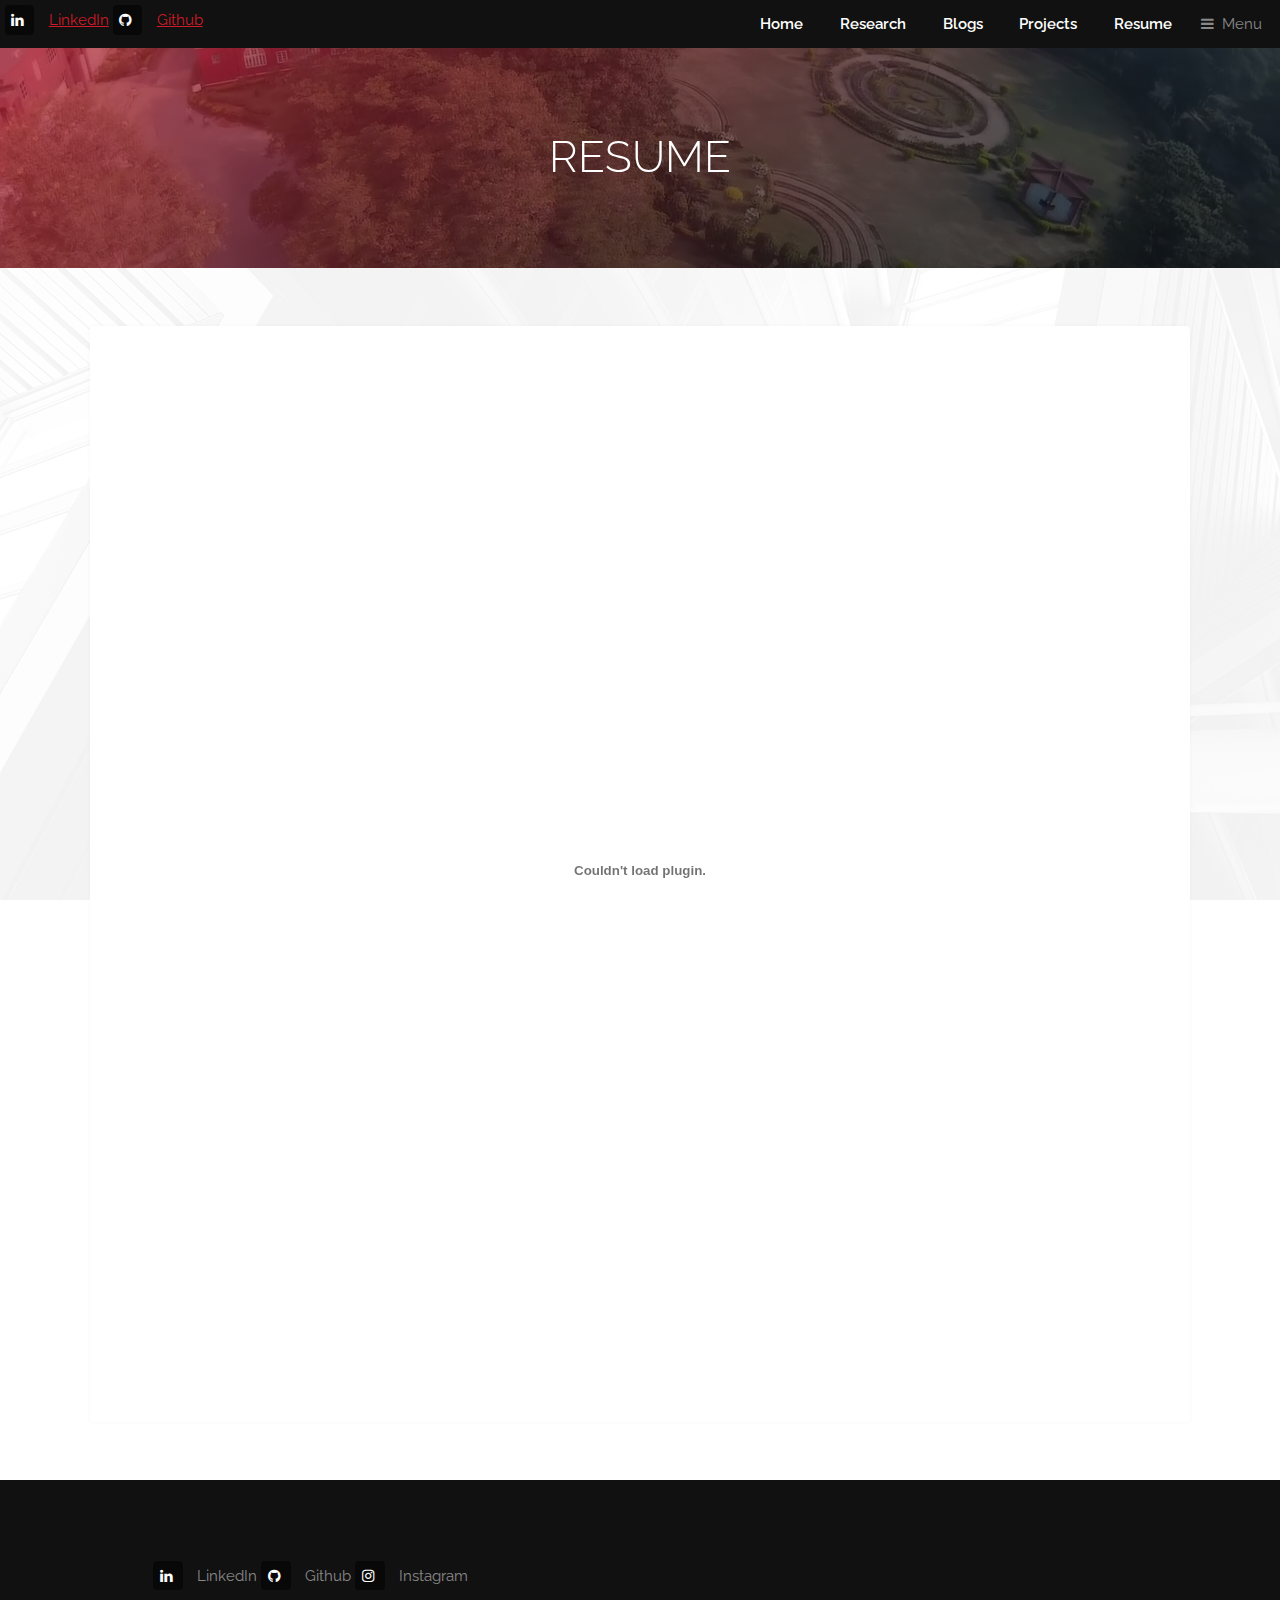
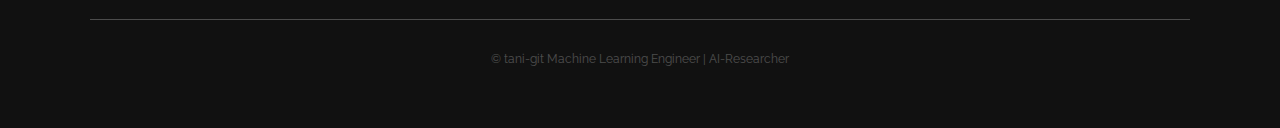
<file: resume.html>
<!DOCTYPE HTML>
<!--
	Industrious by TEMPLATED
	templated.co @templatedco
	Released for free under the Creative Commons Attribution 3.0 license (templated.co/license)
-->
<html>
	<head>
		<title>Taniya Saini | Machine Learning Engineer</title>
		<meta charset="utf-8" />
		<meta name="viewport" content="width=device-width, initial-scale=1, user-scalable=no" />
		<meta name="description" content="" />
		<meta name="keywords" content="" />
		<link rel="stylesheet" href="assets/css/main.css" />
	</head>
	<body class="is-preload">

		
		<!-- Header -->
			<header id="header">
				<div class="inner">
					<div class="content">
							<section>
							<h4></h4>
							<ul class="plain">
								<li><a href="https://www.linkedin.com/in/taniya-saini/" target="_blank"><i class="icon fa-linkedin">&nbsp;</i>LinkedIn</a>
									<a href="https://github.com/tani-git" target="_blank"><i class="icon fa-github">&nbsp;</i>Github</a>
									
								</li>	

							</ul>
						</section>
					</div>
					
				</div>
				

				<a class="logo" href="index.html">Home</a>
				<a class="logo" href="generic.html">Research</a>
				<a class="logo" href="blogs.html">Blogs</a>
				<a class="logo" href="elements.html">Projects</a>
				<a class="logo" href="resume.html">Resume</a>
			
				<nav>
					<a href="#menu">Menu</a>
				</nav>
				

			</header>

		<!-- Nav -->
			<nav id="menu">
				<ul class="links">
					<li><a href="index.html">Home</a></li>
					<li><a href="elements.html">Projects</a></li>
					<li><a href="generic.html">Research</a></li>
					<li><a href="blogs.html">Blogs</a></li>
					<li><a href="resume.html">Resume</a></li>
				</ul>
			</nav>
		<!-- Heading -->
			<div id="heading" >
				<h1>Resume</h1>
				
			</div>

		
							
			<section id="main" class="wrapper">
				<div class="inner">
					<div class="content">

						<!-- <embed src="ashok-ajad.pdf" width="1000px" height="2100px"; style="align-items: center;" /> -->
						<embed src="tani-resume.pdf" style="width: 100%;height: 1000px;border: none; align-items: center;"></embed>
					</div>
				</div>
			</section>

		

<!-- *********************************************************************************************************************************** -->
			<!-- Footer -->
			<footer id="footer">
				<div class="inner">
					<div class="content">
							<section>
							<h4></h4>
							<ul class="plain">
								<li><a href="https://www.linkedin.com/in/taniya-saini/" target="_blank"><i class="icon fa-linkedin">&nbsp;</i>LinkedIn</a>
									<a href="https://github.com/tani-git" target="_blank"><i class="icon fa-github">&nbsp;</i>Github</a>
									<a href="#"><i class="icon fa-instagram">&nbsp;</i>Instagram</a>
									
								</li>	
							</ul>
						</section>
					</div>
					<div class="copyright">
						&copy; tani-git <a href="index.html">Machine Learning Engineer | AI-Researcher </a>
					</div>
				</div>
			</footer>

		<!-- Scripts -->
			<script src="assets/js/jquery.min.js"></script>
			<script src="assets/js/browser.min.js"></script>
			<script src="assets/js/breakpoints.min.js"></script>
			<script src="assets/js/util.js"></script>
			<script src="assets/js/main.js"></script>


	</body>
</html>
</file>
<file: assets/css/main.css>
@import url(font-awesome.min.css);
@import url("https://fonts.googleapis.com/css?family=Raleway:200,300,400,500,600");
/*
	Industrious by TEMPLATED
	templated.co @templatedco
	Released for free under the Creative Commons Attribution 3.0 license (templated.co/license)
*/
/* Basic */
@-ms-viewport {
  width: device-width; }
body {
  -ms-overflow-style: scrollbar; }

@media screen and (max-width: 480px) {
  html, body {
    min-width: 320px; } }
html {
  box-sizing: border-box; }

*, *:before, *:after {
  box-sizing: inherit; }

body {
  background: #ffffff; }
  body.is-preload *, body.is-preload *:before, body.is-preload *:after {
    -moz-animation: none !important;
    -webkit-animation: none !important;
    -ms-animation: none !important;
    animation: none !important;
    -moz-transition: none !important;
    -webkit-transition: none !important;
    -ms-transition: none !important;
    transition: none !important; }

html, body, div, span, applet, object,
iframe, h1, h2, h3, h4, h5, h6, p, blockquote,
pre, a, abbr, acronym, address, big, cite,
code, del, dfn, em, img, ins, kbd, q, s, samp,
small, strike, strong, sub, sup, tt, var, b,
u, i, center, dl, dt, dd, ol, ul, li, fieldset,
form, label, legend, table, caption, tbody,
tfoot, thead, tr, th, td, article, aside,
canvas, details, embed, figure, figcaption,
footer, header, hgroup, menu, nav, output, ruby,
section, summary, time, mark, audio, video {
  margin: 0;
  padding: 0;
  border: 0;
  font-size: 100%;
  font: inherit;
  vertical-align: baseline; }

article, aside, details, figcaption, figure,
footer, header, hgroup, menu, nav, section {
  display: block; }

body {
  line-height: 1; }

ol, ul {
  list-style: none; }

blockquote, q {
  quotes: none; }
  blockquote:before, blockquote:after, q:before, q:after {
    content: '';
    content: none; }

table {
  border-collapse: collapse;
  border-spacing: 0; }

body {
  -webkit-text-size-adjust: none; }

mark {
  background-color: transparent;
  color: inherit; }

input::-moz-focus-inner {
  border: 0;
  padding: 0; }

input, select, textarea {
  -moz-appearance: none;
  -webkit-appearance: none;
  -ms-appearance: none;
  appearance: none; }

/* Typography */
html {
  font-size: 13pt; }
  @media screen and (max-width: 1680px) {
    html {
      font-size: 11pt; } }
  @media screen and (max-width: 980px) {
    html {
      font-size: 12pt; } }
  @media screen and (max-width: 480px) {
    html {
      font-size: 11pt; } }

body {
  background-color: #ffffff;
  color: #444444; }

body, input, select, textarea {
  font-family: "Raleway", Arial, Helvetica, sans-serif;
  font-weight: 400;
  font-size: 1rem;
  line-height: 1.65; }

a {
  -moz-transition: color 0.2s ease-in-out;
  -webkit-transition: color 0.2s ease-in-out;
  -ms-transition: color 0.2s ease-in-out;
  transition: color 0.2s ease-in-out;
  text-decoration: underline; }
  a:hover {
    text-decoration: none; }

strong, b {
  font-weight: 600; }

em, i {
  font-style: italic; }

p {
  margin: 0 0 2rem 0; }

header.special {
  text-align: center;
  margin-bottom: 4rem; }
  header.special p {
    max-width: 75%;
    margin-left: auto;
    margin-right: auto; }

h1, h2, h3, h4, h5, h6 {
  font-weight: 300;
  line-height: 1.5;
  text-transform: uppercase;
  margin: 0 0 1.5rem 0; }
  h1 a, h2 a, h3 a, h4 a, h5 a, h6 a {
    color: inherit;
    text-decoration: none; }

h1 {
  font-size: 3rem;
  line-height: 1.2; }

h2 {
  font-size: 2.25rem;
  line-height: 1.3; }

h3 {
  font-size: 1.25rem; }

h4 {
  font-size: 1rem; }

h5 {
  font-size: 0.9rem; }

h6 {
  font-size: 0.7rem; }

@media screen and (max-width: 736px) {
  h1 {
    font-size: 2.75rem;
    line-height: 1.3; }

  h2 {
    font-size: 1.75rem;
    line-height: 1.5; }

  h3 {
    font-size: 1.25rem; } }
sub {
  font-size: 0.8rem;
  position: relative;
  top: 0.5rem; }

sup {
  font-size: 0.8rem;
  position: relative;
  top: -0.5rem; }

blockquote {
  border-left: solid 0.5rem;
  font-style: italic;
  margin: 0 0 2rem 0;
  padding: 1rem 0 1rem 2rem; }

code {
  border-radius: 4px;
  border: solid 1px;
  font-family: "Courier New", monospace;
  font-size: 0.9rem;
  margin: 0 0.25rem;
  padding: 0.25rem 0.65rem; }

pre {
  -webkit-overflow-scrolling: touch;
  font-family: "Courier New", monospace;
  font-size: 0.9rem;
  margin: 0 0 2rem 0; }
  pre code {
    display: block;
    line-height: 1.75;
    padding: 1rem 1.5rem;
    overflow-x: auto; }

hr {
  border: 0;
  border-bottom: solid 1px;
  margin: 2rem 0; }
  hr.major {
    margin: 4rem 0; }

input, select, textarea {
  color: #555555; }

a {
  color: #ce1b28; }

strong, b {
  color: #555555; }

h1, h2, h3, h4, h5, h6 {
  color: #555555; }

blockquote {
  border-left-color: rgba(0, 0, 0, 0.25); }

code {
  background: rgba(0, 0, 0, 0.075);
  border-color: rgba(0, 0, 0, 0.25); }

hr {
  border-bottom-color: rgba(0, 0, 0, 0.25); }

/* Inner */
.inner {
  margin: 0 auto;
  width: 75rem;
  max-width: calc(100% - 6rem); }
  @media screen and (max-width: 480px) {
    .inner {
      max-width: calc(100% - 3rem); } }

/* Button */
input[type="submit"],
input[type="reset"],
input[type="button"],
button,
.button {
  -moz-appearance: none;
  -webkit-appearance: none;
  -ms-appearance: none;
  appearance: none;
  -moz-transition: background-color 0.2s ease-in-out, box-shadow 0.2s ease-in-out, color 0.2s ease-in-out;
  -webkit-transition: background-color 0.2s ease-in-out, box-shadow 0.2s ease-in-out, color 0.2s ease-in-out;
  -ms-transition: background-color 0.2s ease-in-out, box-shadow 0.2s ease-in-out, color 0.2s ease-in-out;
  transition: background-color 0.2s ease-in-out, box-shadow 0.2s ease-in-out, color 0.2s ease-in-out;
  border: 0;
  border-radius: 4px;
  cursor: pointer;
  display: inline-block;
  font-weight: 600;
  height: 3.25rem;
  line-height: 3.25rem;
  padding: 0 1.75rem;
  text-align: center;
  text-decoration: none;
  white-space: nowrap; }
  input[type="submit"].small,
  input[type="reset"].small,
  input[type="button"].small,
  button.small,
  .button.small {
    font-size: 0.8rem;
    height: 2.4375rem;
    line-height: 2.4375rem;
    padding: 0 1.25rem; }
  input[type="submit"].large,
  input[type="reset"].large,
  input[type="button"].large,
  button.large,
  .button.large {
    font-size: 1.35rem;
    height: 4.0625rem;
    line-height: 4.0625rem;
    padding: 0 2rem; }
  input[type="submit"].wide,
  input[type="reset"].wide,
  input[type="button"].wide,
  button.wide,
  .button.wide {
    min-width: 13rem; }
  input[type="submit"].icon:before,
  input[type="reset"].icon:before,
  input[type="button"].icon:before,
  button.icon:before,
  .button.icon:before {
    margin-right: 0.5rem; }
  input[type="submit"].fit,
  input[type="reset"].fit,
  input[type="button"].fit,
  button.fit,
  .button.fit {
    width: 100%; }
  input[type="submit"].disabled, input[type="submit"]:disabled,
  input[type="reset"].disabled,
  input[type="reset"]:disabled,
  input[type="button"].disabled,
  input[type="button"]:disabled,
  button.disabled,
  button:disabled,
  .button.disabled,
  .button:disabled {
    pointer-events: none;
    opacity: 0.25; }

input[type="submit"],
input[type="reset"],
input[type="button"],
button,
.button {
  background-color: transparent;
  box-shadow: inset 0 0 0 1px #555555;
  color: #555555 !important; }
  input[type="submit"]:hover,
  input[type="reset"]:hover,
  input[type="button"]:hover,
  button:hover,
  .button:hover {
    box-shadow: inset 0 0 0 1px #ce1b28;
    color: #ce1b28 !important; }
    input[type="submit"]:hover:active,
    input[type="reset"]:hover:active,
    input[type="button"]:hover:active,
    button:hover:active,
    .button:hover:active {
      background-color: rgba(206, 27, 40, 0.25); }
  input[type="submit"].primary,
  input[type="reset"].primary,
  input[type="button"].primary,
  button.primary,
  .button.primary {
    box-shadow: none;
    background-color: #ce1b28;
    color: #ffffff !important; }
    input[type="submit"].primary:hover,
    input[type="reset"].primary:hover,
    input[type="button"].primary:hover,
    button.primary:hover,
    .button.primary:hover {
      background-color: #e2212f;
      box-shadow: none; }
      input[type="submit"].primary:hover:active,
      input[type="reset"].primary:hover:active,
      input[type="button"].primary:hover:active,
      button.primary:hover:active,
      .button.primary:hover:active {
        background-color: #b71824; }

/* Form */
form {
  margin: 0 0 2rem 0; }

input[type="text"],
input[type="password"],
input[type="email"],
input[type="tel"],
input[type="search"],
input[type="url"],
select,
textarea {
  -moz-appearance: none;
  -webkit-appearance: none;
  -ms-appearance: none;
  appearance: none;
  border-radius: 4px;
  border: none;
  border: solid 1px;
  color: inherit;
  display: block;
  outline: 0;
  padding: 0 1rem;
  text-decoration: none;
  width: 100%; }
  input[type="text"]:invalid,
  input[type="password"]:invalid,
  input[type="email"]:invalid,
  input[type="tel"]:invalid,
  input[type="search"]:invalid,
  input[type="url"]:invalid,
  select:invalid,
  textarea:invalid {
    box-shadow: none; }

label {
  display: block;
  font-size: 1rem;
  font-weight: 600;
  margin: 0 0 1rem 0; }

input[type="text"],
input[type="password"],
input[type="email"],
input[type="tel"],
input[type="search"],
input[type="url"] {
  height: 3.25rem; }

select {
  background-size: 1.25rem;
  background-repeat: no-repeat;
  background-position: calc(100% - 1rem) center;
  height: 3.25rem;
  padding-right: 3.25rem;
  text-overflow: ellipsis; }
  select:focus::-ms-value {
    background-color: transparent; }
  select::-ms-expand {
    display: none; }

textarea {
  padding: 0.75rem 1rem; }

input[type="checkbox"],
input[type="radio"] {
  -moz-appearance: none;
  -webkit-appearance: none;
  -ms-appearance: none;
  appearance: none;
  display: block;
  float: left;
  margin-right: -2rem;
  opacity: 0;
  width: 1rem;
  z-index: -1; }
  input[type="checkbox"] + label,
  input[type="radio"] + label {
    text-decoration: none;
    cursor: pointer;
    display: inline-block;
    font-size: 1rem;
    font-weight: 400;
    padding-left: 2.825rem;
    padding-right: 0.875rem;
    position: relative; }
    input[type="checkbox"] + label:before,
    input[type="radio"] + label:before {
      -moz-osx-font-smoothing: grayscale;
      -webkit-font-smoothing: antialiased;
      font-family: FontAwesome;
      font-style: normal;
      font-weight: normal;
      text-transform: none !important; }
    input[type="checkbox"] + label:before,
    input[type="radio"] + label:before {
      border-radius: 4px;
      border: solid 1px;
      content: '';
      display: inline-block;
      height: 1.95rem;
      left: 0;
      line-height: 1.86875rem;
      position: absolute;
      text-align: center;
      top: -0.1625rem;
      width: 1.95rem; }
  input[type="checkbox"]:checked + label:before,
  input[type="radio"]:checked + label:before {
    content: '\f00c'; }

input[type="checkbox"] + label:before {
  border-radius: 4px; }

input[type="radio"] + label:before {
  border-radius: 100%; }

::-webkit-input-placeholder {
  opacity: 1.0; }

:-moz-placeholder {
  opacity: 1.0; }

::-moz-placeholder {
  opacity: 1.0; }

:-ms-input-placeholder {
  opacity: 1.0; }

label {
  color: #555555; }

input[type="text"],
input[type="password"],
input[type="email"],
input[type="tel"],
input[type="search"],
input[type="url"],
select,
textarea {
  background-color: rgba(0, 0, 0, 0.075);
  border-color: rgba(0, 0, 0, 0.25); }
  input[type="text"]:focus,
  input[type="password"]:focus,
  input[type="email"]:focus,
  input[type="tel"]:focus,
  input[type="search"]:focus,
  input[type="url"]:focus,
  select:focus,
  textarea:focus {
    border-color: #ce1b28;
    box-shadow: 0 0 0 1px #ce1b28; }

select {
  background-image: url("data:image/svg+xml;charset=utf8,%3Csvg xmlns='http://www.w3.org/2000/svg' width='40' height='40' preserveAspectRatio='none' viewBox='0 0 40 40'%3E%3Cpath d='M9.4,12.3l10.4,10.4l10.4-10.4c0.2-0.2,0.5-0.4,0.9-0.4c0.3,0,0.6,0.1,0.9,0.4l3.3,3.3c0.2,0.2,0.4,0.5,0.4,0.9 c0,0.4-0.1,0.6-0.4,0.9L20.7,31.9c-0.2,0.2-0.5,0.4-0.9,0.4c-0.3,0-0.6-0.1-0.9-0.4L4.3,17.3c-0.2-0.2-0.4-0.5-0.4-0.9 c0-0.4,0.1-0.6,0.4-0.9l3.3-3.3c0.2-0.2,0.5-0.4,0.9-0.4S9.1,12.1,9.4,12.3z' fill='rgba(0, 0, 0, 0.25)' /%3E%3C/svg%3E"); }
  select option {
    color: #444444;
    background-color: #ffffff; }

input[type="checkbox"] + label,
input[type="radio"] + label {
  color: #444444; }
  input[type="checkbox"] + label:before,
  input[type="radio"] + label:before {
    background: rgba(0, 0, 0, 0.075);
    border-color: rgba(0, 0, 0, 0.25); }
input[type="checkbox"]:checked + label:before,
input[type="radio"]:checked + label:before {
  background-color: #ce1b28;
  border-color: #ce1b28;
  color: #ffffff; }
input[type="checkbox"]:focus + label:before,
input[type="radio"]:focus + label:before {
  border-color: #ce1b28;
  box-shadow: 0 0 0 1px #ce1b28; }

::-webkit-input-placeholder {
  color: #bbbbbb !important; }

:-moz-placeholder {
  color: #bbbbbb !important; }

::-moz-placeholder {
  color: #bbbbbb !important; }

:-ms-input-placeholder {
  color: #bbbbbb !important; }

/* List */
ol {
  list-style: decimal;
  margin: 0 0 2rem 0;
  padding-left: 1.25rem; }
  ol li {
    padding-left: 0.25rem; }

ul {
  list-style: disc;
  margin: 0 0 2rem 0;
  padding-left: 1rem; }
  ul li {
    padding-left: 0.325rem; }
  ul.plain {
    list-style: none;
    padding-left: 0; }
    ul.plain li {
      margin-bottom: 1rem; }
      ul.plain li .icon {
        border-radius: 4px;
        color: #ffffff;
        display: inline-block;
        margin-right: 1rem;
        text-align: center;
        width: 2rem;
        height: 2rem;
        line-height: 2rem;
        background: rgba(0, 0, 0, 0.5); }
  ul.alt {
    list-style: none;
    padding-left: 0; }
    ul.alt li {
      border-top: solid 1px;
      padding: 0.75rem 0; }
      ul.alt li:first-child {
        border-top: 0;
        padding-top: 0; }
      ul.alt li:last-child {
        padding-bottom: 0; }

dl {
  margin: 0 0 2rem 0; }
  dl dt {
    display: block;
    font-weight: 600;
    margin: 0 0 1rem 0; }
  dl dd {
    margin-left: 1.5rem; }

ul.alt li {
  border-top-color: rgba(0, 0, 0, 0.25); }

/* Table */
.table-wrapper {
  -webkit-overflow-scrolling: touch;
  overflow-x: auto; }

table {
  margin: 0 0 2rem 0;
  width: 100%; }
  table tbody tr {
    border: solid 1px;
    border-left: 0;
    border-right: 0; }
  table td {
    padding: 0.75rem 0.75rem; }
  table th {
    font-size: 0.9rem;
    font-weight: 600;
    padding: 0 0.75rem 0.75rem 0.75rem;
    text-align: left; }
  table thead {
    border-bottom: solid 2px; }
  table tfoot {
    border-top: solid 2px; }
  table.alt {
    border-collapse: separate; }
    table.alt tbody tr td {
      border: solid 1px;
      border-left-width: 0;
      border-top-width: 0; }
      table.alt tbody tr td:first-child {
        border-left-width: 1px; }
    table.alt tbody tr:first-child td {
      border-top-width: 1px; }
    table.alt thead {
      border-bottom: 0; }
    table.alt tfoot {
      border-top: 0; }

table tbody tr {
  border-color: rgba(0, 0, 0, 0.25); }
  table tbody tr:nth-child(2n + 1) {
    background-color: rgba(0, 0, 0, 0.075); }
table th {
  color: #555555; }
table thead {
  border-bottom-color: rgba(0, 0, 0, 0.25); }
table tfoot {
  border-top-color: rgba(0, 0, 0, 0.25); }
table.alt tbody tr td {
  border-color: rgba(0, 0, 0, 0.25); }

/* Highlights */
.highlights {
  width: 100%;
  margin: 2.5rem 0;
  display: -moz-flex;
  display: -webkit-flex;
  display: -ms-flex;
  display: flex;
  -moz-flex-wrap: wrap;
  -webkit-flex-wrap: wrap;
  -ms-flex-wrap: wrap;
  flex-wrap: wrap;
  -moz-align-items: -moz-stretch;
  -webkit-align-items: -webkit-stretch;
  -ms-align-items: -ms-stretch;
  align-items: stretch; }
  .highlights > * {
    -moz-flex-shrink: 1;
    -webkit-flex-shrink: 1;
    -ms-flex-shrink: 1;
    flex-shrink: 1;
    -moz-flex-grow: 0;
    -webkit-flex-grow: 0;
    -ms-flex-grow: 0;
    flex-grow: 0; }
  .highlights > * {
    width: 33.3333333333%; }
  .highlights > * {
    padding: 1.5rem;
    width: calc(33.3333333333% + 1rem); }
  .highlights > :nth-child(-n + 3) {
    padding-top: 0; }
  .highlights > :nth-last-child(-n + 3) {
    padding-bottom: 0; }
  .highlights > :nth-child(3n + 1) {
    padding-left: 0; }
  .highlights > :nth-child(3n) {
    padding-right: 0; }
  .highlights > :nth-child(3n + 1),
  .highlights > :nth-child(3n) {
    width: calc(33.3333333333% + -0.5rem); }
  .highlights .content {
    border-radius: 4px;
    height: 100%;
    padding: 3rem;
    text-align: center; }
    .highlights .content .icon {
      font-size: 5rem; }
  .highlights > div > :last-child {
    margin-bottom: 0; }
  @media screen and (max-width: 980px) {
    .highlights > * {
      width: 50%; }
    .highlights > * {
      padding: 1rem;
      width: calc(33.3333333333% + 0.6666666667rem); }
    .highlights > :nth-child(-n + 3) {
      padding-top: 1rem; }
    .highlights > :nth-last-child(-n + 3) {
      padding-bottom: 1rem; }
    .highlights > :nth-child(3n + 1) {
      padding-left: 1rem; }
    .highlights > :nth-child(3n) {
      padding-right: 1rem; }
    .highlights > :nth-child(3n + 1),
    .highlights > :nth-child(3n) {
      padding: 1rem;
      width: calc(50% + 1rem); }
    .highlights > * {
      padding: 1rem;
      width: calc(50% + 1rem); }
    .highlights > :nth-child(-n + 2) {
      padding-top: 0; }
    .highlights > :nth-last-child(-n + 2) {
      padding-bottom: 0; }
    .highlights > :nth-child(2n + 1) {
      padding-left: 0; }
    .highlights > :nth-child(2n) {
      padding-right: 0; }
    .highlights > :nth-child(2n + 1),
    .highlights > :nth-child(2n) {
      width: calc(50% + 0rem); }
    .highlights .content {
      padding: 2rem; } }
  @media screen and (max-width: 736px) {
    .highlights > * {
      width: 100%; }
    .highlights > * {
      padding: 1rem;
      width: calc(33.3333333333% + 0.6666666667rem); }
    .highlights > :nth-child(-n + 3) {
      padding-top: 1rem; }
    .highlights > :nth-last-child(-n + 3) {
      padding-bottom: 1rem; }
    .highlights > :nth-child(3n + 1) {
      padding-left: 1rem; }
    .highlights > :nth-child(3n) {
      padding-right: 1rem; }
    .highlights > :nth-child(3n + 1),
    .highlights > :nth-child(3n) {
      padding: 1rem;
      width: calc(100% + 2rem); }
    .highlights > * {
      padding: 1rem;
      width: calc(50% + 1rem); }
    .highlights > :nth-child(-n + 2) {
      padding-top: 1rem; }
    .highlights > :nth-last-child(-n + 2) {
      padding-bottom: 1rem; }
    .highlights > :nth-child(2n + 1) {
      padding-left: 1rem; }
    .highlights > :nth-child(2n) {
      padding-right: 1rem; }
    .highlights > :nth-child(2n + 1),
    .highlights > :nth-child(2n) {
      padding: 1rem;
      width: calc(100% + 2rem); }
    .highlights > * {
      padding: 1rem;
      width: calc(100% + 2rem); }
    .highlights > :nth-child(-n + 1) {
      padding-top: 0; }
    .highlights > :nth-last-child(-n + 1) {
      padding-bottom: 0; }
    .highlights > :nth-child(1n + 1) {
      padding-left: 0; }
    .highlights > :nth-child(1n) {
      padding-right: 0; }
    .highlights > :nth-child(1n + 1),
    .highlights > :nth-child(1n) {
      width: calc(100% + 1rem); } }

.highlights .content {
  background: #ffffff;
  box-shadow: 0px 0px 4px 1px rgba(0, 0, 0, 0.025); }

/* Testimonials */
.testimonials {
  margin: 2.5rem 0;
  width: 100%;
  display: -moz-flex;
  display: -webkit-flex;
  display: -ms-flex;
  display: flex;
  -moz-flex-wrap: wrap;
  -webkit-flex-wrap: wrap;
  -ms-flex-wrap: wrap;
  flex-wrap: wrap;
  -moz-align-items: -moz-stretch;
  -webkit-align-items: -webkit-stretch;
  -ms-align-items: -ms-stretch;
  align-items: stretch; }
  .testimonials > * {
    -moz-flex-shrink: 1;
    -webkit-flex-shrink: 1;
    -ms-flex-shrink: 1;
    flex-shrink: 1;
    -moz-flex-grow: 0;
    -webkit-flex-grow: 0;
    -ms-flex-grow: 0;
    flex-grow: 0; }
  .testimonials > * {
    width: 33.3333333333%; }
  .testimonials > * {
    padding: 1.5rem;
    width: calc(33.3333333333% + 1rem); }
  .testimonials > :nth-child(-n + 3) {
    padding-top: 0; }
  .testimonials > :nth-last-child(-n + 3) {
    padding-bottom: 0; }
  .testimonials > :nth-child(3n + 1) {
    padding-left: 0; }
  .testimonials > :nth-child(3n) {
    padding-right: 0; }
  .testimonials > :nth-child(3n + 1),
  .testimonials > :nth-child(3n) {
    width: calc(33.3333333333% + -0.5rem); }
  .testimonials .content {
    border-radius: 4px;
    height: 100%;
    padding: 3rem; }
    .testimonials .content .author {
      display: -moz-flex;
      display: -webkit-flex;
      display: -ms-flex;
      display: flex;
      -moz-align-items: center;
      -webkit-align-items: center;
      -ms-align-items: center;
      align-items: center; }
      .testimonials .content .author blockquote {
        margin: 0; }
      .testimonials .content .author .image {
        margin-right: 2rem;
        width: 20%; }
        .testimonials .content .author .image img {
          border-radius: 100%;
          max-width: 100%; }
    .testimonials .content .credit {
      font-size: 0.75rem; }
    .testimonials .content p:last-child {
      margin: 0; }
  .testimonials > div > :last-child {
    margin-bottom: 0; }
  @media screen and (max-width: 980px) {
    .testimonials > * {
      width: 50%; }
    .testimonials > * {
      padding: 1rem;
      width: calc(33.3333333333% + 0.6666666667rem); }
    .testimonials > :nth-child(-n + 3) {
      padding-top: 1rem; }
    .testimonials > :nth-last-child(-n + 3) {
      padding-bottom: 1rem; }
    .testimonials > :nth-child(3n + 1) {
      padding-left: 1rem; }
    .testimonials > :nth-child(3n) {
      padding-right: 1rem; }
    .testimonials > :nth-child(3n + 1),
    .testimonials > :nth-child(3n) {
      padding: 1rem;
      width: calc(50% + 1rem); }
    .testimonials > * {
      padding: 1rem;
      width: calc(50% + 1rem); }
    .testimonials > :nth-child(-n + 2) {
      padding-top: 0; }
    .testimonials > :nth-last-child(-n + 2) {
      padding-bottom: 0; }
    .testimonials > :nth-child(2n + 1) {
      padding-left: 0; }
    .testimonials > :nth-child(2n) {
      padding-right: 0; }
    .testimonials > :nth-child(2n + 1),
    .testimonials > :nth-child(2n) {
      width: calc(50% + 0rem); }
    .testimonials .content {
      padding: 2rem; } }
  @media screen and (max-width: 736px) {
    .testimonials > * {
      width: 100%; }
    .testimonials > * {
      padding: 1rem;
      width: calc(33.3333333333% + 0.6666666667rem); }
    .testimonials > :nth-child(-n + 3) {
      padding-top: 1rem; }
    .testimonials > :nth-last-child(-n + 3) {
      padding-bottom: 1rem; }
    .testimonials > :nth-child(3n + 1) {
      padding-left: 1rem; }
    .testimonials > :nth-child(3n) {
      padding-right: 1rem; }
    .testimonials > :nth-child(3n + 1),
    .testimonials > :nth-child(3n) {
      padding: 1rem;
      width: calc(100% + 2rem); }
    .testimonials > * {
      padding: 1rem;
      width: calc(50% + 1rem); }
    .testimonials > :nth-child(-n + 2) {
      padding-top: 1rem; }
    .testimonials > :nth-last-child(-n + 2) {
      padding-bottom: 1rem; }
    .testimonials > :nth-child(2n + 1) {
      padding-left: 1rem; }
    .testimonials > :nth-child(2n) {
      padding-right: 1rem; }
    .testimonials > :nth-child(2n + 1),
    .testimonials > :nth-child(2n) {
      padding: 1rem;
      width: calc(100% + 2rem); }
    .testimonials > * {
      padding: 1rem;
      width: calc(100% + 2rem); }
    .testimonials > :nth-child(-n + 1) {
      padding-top: 0; }
    .testimonials > :nth-last-child(-n + 1) {
      padding-bottom: 0; }
    .testimonials > :nth-child(1n + 1) {
      padding-left: 0; }
    .testimonials > :nth-child(1n) {
      padding-right: 0; }
    .testimonials > :nth-child(1n + 1),
    .testimonials > :nth-child(1n) {
      width: calc(100% + 1rem); } }

.testimonials .content {
  background: #ffffff;
  box-shadow: 0px 0px 4px 1px rgba(0, 0, 0, 0.025); }
  .testimonials .content .credit strong {
    color: #ce1b28; }

/* Actions */
ul.actions {
  display: -moz-flex;
  display: -webkit-flex;
  display: -ms-flex;
  display: flex;
  cursor: default;
  list-style: none;
  margin-left: -1rem;
  padding-left: 0; }
  ul.actions li {
    padding: 0 0 0 1rem;
    vertical-align: middle; }
  ul.actions.special {
    -moz-justify-content: center;
    -webkit-justify-content: center;
    -ms-justify-content: center;
    justify-content: center;
    width: calc(100% + 1rem); }
  ul.actions.stacked {
    -moz-flex-direction: column;
    -webkit-flex-direction: column;
    -ms-flex-direction: column;
    flex-direction: column;
    margin-left: 0; }
    ul.actions.stacked li {
      padding: 1.3rem 0 0 0; }
      ul.actions.stacked li:first-child {
        padding-top: 0; }
  ul.actions.fit {
    width: calc(100% + 1rem); }
    ul.actions.fit li {
      -moz-flex-grow: 1;
      -webkit-flex-grow: 1;
      -ms-flex-grow: 1;
      flex-grow: 1;
      -moz-flex-shrink: 1;
      -webkit-flex-shrink: 1;
      -ms-flex-shrink: 1;
      flex-shrink: 1;
      width: 100%; }
      ul.actions.fit li > * {
        width: 100%; }
    ul.actions.fit.stacked {
      width: 100%; }
  @media screen and (max-width: 480px) {
    ul.actions:not(.fixed) {
      -moz-flex-direction: column;
      -webkit-flex-direction: column;
      -ms-flex-direction: column;
      flex-direction: column;
      margin-left: 0;
      width: 100% !important; }
      ul.actions:not(.fixed) li {
        -moz-flex-grow: 1;
        -webkit-flex-grow: 1;
        -ms-flex-grow: 1;
        flex-grow: 1;
        -moz-flex-shrink: 1;
        -webkit-flex-shrink: 1;
        -ms-flex-shrink: 1;
        flex-shrink: 1;
        padding: 1rem 0 0 0;
        text-align: center;
        width: 100%; }
        ul.actions:not(.fixed) li > * {
          width: 100%; }
        ul.actions:not(.fixed) li:first-child {
          padding-top: 0; }
        ul.actions:not(.fixed) li input[type="submit"],
        ul.actions:not(.fixed) li input[type="reset"],
        ul.actions:not(.fixed) li input[type="button"],
        ul.actions:not(.fixed) li button,
        ul.actions:not(.fixed) li .button {
          width: 100%; }
          ul.actions:not(.fixed) li input[type="submit"].icon:before,
          ul.actions:not(.fixed) li input[type="reset"].icon:before,
          ul.actions:not(.fixed) li input[type="button"].icon:before,
          ul.actions:not(.fixed) li button.icon:before,
          ul.actions:not(.fixed) li .button.icon:before {
            margin-left: -0.5rem; } }

/* Grid */
.row {
  display: flex;
  flex-wrap: wrap;
  box-sizing: border-box; }
  .row > * {
    box-sizing: border-box; }
  .row.gtr-uniform > * > :last-child {
    margin-bottom: 0; }

.row > .imp {
  order: -1; }
.row > .col-1 {
  width: 8.3333333333%; }
.row > .off-1 {
  margin-left: 8.3333333333%; }
.row > .col-2 {
  width: 16.6666666667%; }
.row > .off-2 {
  margin-left: 16.6666666667%; }
.row > .col-3 {
  width: 25%; }
.row > .off-3 {
  margin-left: 25%; }
.row > .col-4 {
  width: 33.3333333333%; }
.row > .off-4 {
  margin-left: 33.3333333333%; }
.row > .col-5 {
  width: 41.6666666667%; }
.row > .off-5 {
  margin-left: 41.6666666667%; }
.row > .col-6 {
  width: 50%; }
.row > .off-6 {
  margin-left: 50%; }
.row > .col-7 {
  width: 58.3333333333%; }
.row > .off-7 {
  margin-left: 58.3333333333%; }
.row > .col-8 {
  width: 66.6666666667%; }
.row > .off-8 {
  margin-left: 66.6666666667%; }
.row > .col-9 {
  width: 75%; }
.row > .off-9 {
  margin-left: 75%; }
.row > .col-10 {
  width: 83.3333333333%; }
.row > .off-10 {
  margin-left: 83.3333333333%; }
.row > .col-11 {
  width: 91.6666666667%; }
.row > .off-11 {
  margin-left: 91.6666666667%; }
.row > .col-12 {
  width: 100%; }
.row > .off-12 {
  margin-left: 100%; }
.row.gtr-0 {
  margin-top: 0;
  margin-left: 0rem; }
  .row.gtr-0 > * {
    padding: 0 0 0 0rem; }
  .row.gtr-0.gtr-uniform {
    margin-top: 0rem; }
    .row.gtr-0.gtr-uniform > * {
      padding-top: 0rem; }
.row.gtr-25 {
  margin-top: 0;
  margin-left: -0.75rem; }
  .row.gtr-25 > * {
    padding: 0 0 0 0.75rem; }
  .row.gtr-25.gtr-uniform {
    margin-top: -0.75rem; }
    .row.gtr-25.gtr-uniform > * {
      padding-top: 0.75rem; }
.row.gtr-50 {
  margin-top: 0;
  margin-left: -1.5rem; }
  .row.gtr-50 > * {
    padding: 0 0 0 1.5rem; }
  .row.gtr-50.gtr-uniform {
    margin-top: -1.5rem; }
    .row.gtr-50.gtr-uniform > * {
      padding-top: 1.5rem; }
.row {
  margin-top: 0;
  margin-left: -3rem; }
  .row > * {
    padding: 0 0 0 3rem; }
  .row.gtr-uniform {
    margin-top: -3rem; }
    .row.gtr-uniform > * {
      padding-top: 3rem; }
.row.gtr-150 {
  margin-top: 0;
  margin-left: -4.5rem; }
  .row.gtr-150 > * {
    padding: 0 0 0 4.5rem; }
  .row.gtr-150.gtr-uniform {
    margin-top: -4.5rem; }
    .row.gtr-150.gtr-uniform > * {
      padding-top: 4.5rem; }
.row.gtr-200 {
  margin-top: 0;
  margin-left: -6rem; }
  .row.gtr-200 > * {
    padding: 0 0 0 6rem; }
  .row.gtr-200.gtr-uniform {
    margin-top: -6rem; }
    .row.gtr-200.gtr-uniform > * {
      padding-top: 6rem; }

@media screen and (max-width: 1680px) {
  .row {
    display: flex;
    flex-wrap: wrap;
    box-sizing: border-box; }
    .row > * {
      box-sizing: border-box; }
    .row.gtr-uniform > * > :last-child {
      margin-bottom: 0; }

  .row > .imp-xlarge {
    order: -1; }
  .row > .col-1-xlarge {
    width: 8.3333333333%; }
  .row > .off-1-xlarge {
    margin-left: 8.3333333333%; }
  .row > .col-2-xlarge {
    width: 16.6666666667%; }
  .row > .off-2-xlarge {
    margin-left: 16.6666666667%; }
  .row > .col-3-xlarge {
    width: 25%; }
  .row > .off-3-xlarge {
    margin-left: 25%; }
  .row > .col-4-xlarge {
    width: 33.3333333333%; }
  .row > .off-4-xlarge {
    margin-left: 33.3333333333%; }
  .row > .col-5-xlarge {
    width: 41.6666666667%; }
  .row > .off-5-xlarge {
    margin-left: 41.6666666667%; }
  .row > .col-6-xlarge {
    width: 50%; }
  .row > .off-6-xlarge {
    margin-left: 50%; }
  .row > .col-7-xlarge {
    width: 58.3333333333%; }
  .row > .off-7-xlarge {
    margin-left: 58.3333333333%; }
  .row > .col-8-xlarge {
    width: 66.6666666667%; }
  .row > .off-8-xlarge {
    margin-left: 66.6666666667%; }
  .row > .col-9-xlarge {
    width: 75%; }
  .row > .off-9-xlarge {
    margin-left: 75%; }
  .row > .col-10-xlarge {
    width: 83.3333333333%; }
  .row > .off-10-xlarge {
    margin-left: 83.3333333333%; }
  .row > .col-11-xlarge {
    width: 91.6666666667%; }
  .row > .off-11-xlarge {
    margin-left: 91.6666666667%; }
  .row > .col-12-xlarge {
    width: 100%; }
  .row > .off-12-xlarge {
    margin-left: 100%; }
  .row.gtr-0 {
    margin-top: 0;
    margin-left: 0rem; }
    .row.gtr-0 > * {
      padding: 0 0 0 0rem; }
    .row.gtr-0.gtr-uniform {
      margin-top: 0rem; }
      .row.gtr-0.gtr-uniform > * {
        padding-top: 0rem; }
  .row.gtr-25 {
    margin-top: 0;
    margin-left: -0.75rem; }
    .row.gtr-25 > * {
      padding: 0 0 0 0.75rem; }
    .row.gtr-25.gtr-uniform {
      margin-top: -0.75rem; }
      .row.gtr-25.gtr-uniform > * {
        padding-top: 0.75rem; }
  .row.gtr-50 {
    margin-top: 0;
    margin-left: -1.5rem; }
    .row.gtr-50 > * {
      padding: 0 0 0 1.5rem; }
    .row.gtr-50.gtr-uniform {
      margin-top: -1.5rem; }
      .row.gtr-50.gtr-uniform > * {
        padding-top: 1.5rem; }
  .row {
    margin-top: 0;
    margin-left: -3rem; }
    .row > * {
      padding: 0 0 0 3rem; }
    .row.gtr-uniform {
      margin-top: -3rem; }
      .row.gtr-uniform > * {
        padding-top: 3rem; }
  .row.gtr-150 {
    margin-top: 0;
    margin-left: -4.5rem; }
    .row.gtr-150 > * {
      padding: 0 0 0 4.5rem; }
    .row.gtr-150.gtr-uniform {
      margin-top: -4.5rem; }
      .row.gtr-150.gtr-uniform > * {
        padding-top: 4.5rem; }
  .row.gtr-200 {
    margin-top: 0;
    margin-left: -6rem; }
    .row.gtr-200 > * {
      padding: 0 0 0 6rem; }
    .row.gtr-200.gtr-uniform {
      margin-top: -6rem; }
      .row.gtr-200.gtr-uniform > * {
        padding-top: 6rem; } }
@media screen and (max-width: 1280px) {
  .row {
    display: flex;
    flex-wrap: wrap;
    box-sizing: border-box; }
    .row > * {
      box-sizing: border-box; }
    .row.gtr-uniform > * > :last-child {
      margin-bottom: 0; }

  .row > .imp-large {
    order: -1; }
  .row > .col-1-large {
    width: 8.3333333333%; }
  .row > .off-1-large {
    margin-left: 8.3333333333%; }
  .row > .col-2-large {
    width: 16.6666666667%; }
  .row > .off-2-large {
    margin-left: 16.6666666667%; }
  .row > .col-3-large {
    width: 25%; }
  .row > .off-3-large {
    margin-left: 25%; }
  .row > .col-4-large {
    width: 33.3333333333%; }
  .row > .off-4-large {
    margin-left: 33.3333333333%; }
  .row > .col-5-large {
    width: 41.6666666667%; }
  .row > .off-5-large {
    margin-left: 41.6666666667%; }
  .row > .col-6-large {
    width: 50%; }
  .row > .off-6-large {
    margin-left: 50%; }
  .row > .col-7-large {
    width: 58.3333333333%; }
  .row > .off-7-large {
    margin-left: 58.3333333333%; }
  .row > .col-8-large {
    width: 66.6666666667%; }
  .row > .off-8-large {
    margin-left: 66.6666666667%; }
  .row > .col-9-large {
    width: 75%; }
  .row > .off-9-large {
    margin-left: 75%; }
  .row > .col-10-large {
    width: 83.3333333333%; }
  .row > .off-10-large {
    margin-left: 83.3333333333%; }
  .row > .col-11-large {
    width: 91.6666666667%; }
  .row > .off-11-large {
    margin-left: 91.6666666667%; }
  .row > .col-12-large {
    width: 100%; }
  .row > .off-12-large {
    margin-left: 100%; }
  .row.gtr-0 {
    margin-top: 0;
    margin-left: 0rem; }
    .row.gtr-0 > * {
      padding: 0 0 0 0rem; }
    .row.gtr-0.gtr-uniform {
      margin-top: 0rem; }
      .row.gtr-0.gtr-uniform > * {
        padding-top: 0rem; }
  .row.gtr-25 {
    margin-top: 0;
    margin-left: -0.375rem; }
    .row.gtr-25 > * {
      padding: 0 0 0 0.375rem; }
    .row.gtr-25.gtr-uniform {
      margin-top: -0.375rem; }
      .row.gtr-25.gtr-uniform > * {
        padding-top: 0.375rem; }
  .row.gtr-50 {
    margin-top: 0;
    margin-left: -0.75rem; }
    .row.gtr-50 > * {
      padding: 0 0 0 0.75rem; }
    .row.gtr-50.gtr-uniform {
      margin-top: -0.75rem; }
      .row.gtr-50.gtr-uniform > * {
        padding-top: 0.75rem; }
  .row {
    margin-top: 0;
    margin-left: -1.5rem; }
    .row > * {
      padding: 0 0 0 1.5rem; }
    .row.gtr-uniform {
      margin-top: -1.5rem; }
      .row.gtr-uniform > * {
        padding-top: 1.5rem; }
  .row.gtr-150 {
    margin-top: 0;
    margin-left: -2.25rem; }
    .row.gtr-150 > * {
      padding: 0 0 0 2.25rem; }
    .row.gtr-150.gtr-uniform {
      margin-top: -2.25rem; }
      .row.gtr-150.gtr-uniform > * {
        padding-top: 2.25rem; }
  .row.gtr-200 {
    margin-top: 0;
    margin-left: -3rem; }
    .row.gtr-200 > * {
      padding: 0 0 0 3rem; }
    .row.gtr-200.gtr-uniform {
      margin-top: -3rem; }
      .row.gtr-200.gtr-uniform > * {
        padding-top: 3rem; } }
@media screen and (max-width: 980px) {
  .row {
    display: flex;
    flex-wrap: wrap;
    box-sizing: border-box; }
    .row > * {
      box-sizing: border-box; }
    .row.gtr-uniform > * > :last-child {
      margin-bottom: 0; }

  .row > .imp-medium {
    order: -1; }
  .row > .col-1-medium {
    width: 8.3333333333%; }
  .row > .off-1-medium {
    margin-left: 8.3333333333%; }
  .row > .col-2-medium {
    width: 16.6666666667%; }
  .row > .off-2-medium {
    margin-left: 16.6666666667%; }
  .row > .col-3-medium {
    width: 25%; }
  .row > .off-3-medium {
    margin-left: 25%; }
  .row > .col-4-medium {
    width: 33.3333333333%; }
  .row > .off-4-medium {
    margin-left: 33.3333333333%; }
  .row > .col-5-medium {
    width: 41.6666666667%; }
  .row > .off-5-medium {
    margin-left: 41.6666666667%; }
  .row > .col-6-medium {
    width: 50%; }
  .row > .off-6-medium {
    margin-left: 50%; }
  .row > .col-7-medium {
    width: 58.3333333333%; }
  .row > .off-7-medium {
    margin-left: 58.3333333333%; }
  .row > .col-8-medium {
    width: 66.6666666667%; }
  .row > .off-8-medium {
    margin-left: 66.6666666667%; }
  .row > .col-9-medium {
    width: 75%; }
  .row > .off-9-medium {
    margin-left: 75%; }
  .row > .col-10-medium {
    width: 83.3333333333%; }
  .row > .off-10-medium {
    margin-left: 83.3333333333%; }
  .row > .col-11-medium {
    width: 91.6666666667%; }
  .row > .off-11-medium {
    margin-left: 91.6666666667%; }
  .row > .col-12-medium {
    width: 100%; }
  .row > .off-12-medium {
    margin-left: 100%; }
  .row.gtr-0 {
    margin-top: 0;
    margin-left: 0rem; }
    .row.gtr-0 > * {
      padding: 0 0 0 0rem; }
    .row.gtr-0.gtr-uniform {
      margin-top: 0rem; }
      .row.gtr-0.gtr-uniform > * {
        padding-top: 0rem; }
  .row.gtr-25 {
    margin-top: 0;
    margin-left: -0.375rem; }
    .row.gtr-25 > * {
      padding: 0 0 0 0.375rem; }
    .row.gtr-25.gtr-uniform {
      margin-top: -0.375rem; }
      .row.gtr-25.gtr-uniform > * {
        padding-top: 0.375rem; }
  .row.gtr-50 {
    margin-top: 0;
    margin-left: -0.75rem; }
    .row.gtr-50 > * {
      padding: 0 0 0 0.75rem; }
    .row.gtr-50.gtr-uniform {
      margin-top: -0.75rem; }
      .row.gtr-50.gtr-uniform > * {
        padding-top: 0.75rem; }
  .row {
    margin-top: 0;
    margin-left: -1.5rem; }
    .row > * {
      padding: 0 0 0 1.5rem; }
    .row.gtr-uniform {
      margin-top: -1.5rem; }
      .row.gtr-uniform > * {
        padding-top: 1.5rem; }
  .row.gtr-150 {
    margin-top: 0;
    margin-left: -2.25rem; }
    .row.gtr-150 > * {
      padding: 0 0 0 2.25rem; }
    .row.gtr-150.gtr-uniform {
      margin-top: -2.25rem; }
      .row.gtr-150.gtr-uniform > * {
        padding-top: 2.25rem; }
  .row.gtr-200 {
    margin-top: 0;
    margin-left: -3rem; }
    .row.gtr-200 > * {
      padding: 0 0 0 3rem; }
    .row.gtr-200.gtr-uniform {
      margin-top: -3rem; }
      .row.gtr-200.gtr-uniform > * {
        padding-top: 3rem; } }
@media screen and (max-width: 736px) {
  .row {
    display: flex;
    flex-wrap: wrap;
    box-sizing: border-box; }
    .row > * {
      box-sizing: border-box; }
    .row.gtr-uniform > * > :last-child {
      margin-bottom: 0; }

  .row > .imp-small {
    order: -1; }
  .row > .col-1-small {
    width: 8.3333333333%; }
  .row > .off-1-small {
    margin-left: 8.3333333333%; }
  .row > .col-2-small {
    width: 16.6666666667%; }
  .row > .off-2-small {
    margin-left: 16.6666666667%; }
  .row > .col-3-small {
    width: 25%; }
  .row > .off-3-small {
    margin-left: 25%; }
  .row > .col-4-small {
    width: 33.3333333333%; }
  .row > .off-4-small {
    margin-left: 33.3333333333%; }
  .row > .col-5-small {
    width: 41.6666666667%; }
  .row > .off-5-small {
    margin-left: 41.6666666667%; }
  .row > .col-6-small {
    width: 50%; }
  .row > .off-6-small {
    margin-left: 50%; }
  .row > .col-7-small {
    width: 58.3333333333%; }
  .row > .off-7-small {
    margin-left: 58.3333333333%; }
  .row > .col-8-small {
    width: 66.6666666667%; }
  .row > .off-8-small {
    margin-left: 66.6666666667%; }
  .row > .col-9-small {
    width: 75%; }
  .row > .off-9-small {
    margin-left: 75%; }
  .row > .col-10-small {
    width: 83.3333333333%; }
  .row > .off-10-small {
    margin-left: 83.3333333333%; }
  .row > .col-11-small {
    width: 91.6666666667%; }
  .row > .off-11-small {
    margin-left: 91.6666666667%; }
  .row > .col-12-small {
    width: 100%; }
  .row > .off-12-small {
    margin-left: 100%; }
  .row.gtr-0 {
    margin-top: 0;
    margin-left: 0rem; }
    .row.gtr-0 > * {
      padding: 0 0 0 0rem; }
    .row.gtr-0.gtr-uniform {
      margin-top: 0rem; }
      .row.gtr-0.gtr-uniform > * {
        padding-top: 0rem; }
  .row.gtr-25 {
    margin-top: 0;
    margin-left: -0.3125rem; }
    .row.gtr-25 > * {
      padding: 0 0 0 0.3125rem; }
    .row.gtr-25.gtr-uniform {
      margin-top: -0.3125rem; }
      .row.gtr-25.gtr-uniform > * {
        padding-top: 0.3125rem; }
  .row.gtr-50 {
    margin-top: 0;
    margin-left: -0.625rem; }
    .row.gtr-50 > * {
      padding: 0 0 0 0.625rem; }
    .row.gtr-50.gtr-uniform {
      margin-top: -0.625rem; }
      .row.gtr-50.gtr-uniform > * {
        padding-top: 0.625rem; }
  .row {
    margin-top: 0;
    margin-left: -1.25rem; }
    .row > * {
      padding: 0 0 0 1.25rem; }
    .row.gtr-uniform {
      margin-top: -1.25rem; }
      .row.gtr-uniform > * {
        padding-top: 1.25rem; }
  .row.gtr-150 {
    margin-top: 0;
    margin-left: -1.875rem; }
    .row.gtr-150 > * {
      padding: 0 0 0 1.875rem; }
    .row.gtr-150.gtr-uniform {
      margin-top: -1.875rem; }
      .row.gtr-150.gtr-uniform > * {
        padding-top: 1.875rem; }
  .row.gtr-200 {
    margin-top: 0;
    margin-left: -2.5rem; }
    .row.gtr-200 > * {
      padding: 0 0 0 2.5rem; }
    .row.gtr-200.gtr-uniform {
      margin-top: -2.5rem; }
      .row.gtr-200.gtr-uniform > * {
        padding-top: 2.5rem; } }
@media screen and (max-width: 480px) {
  .row {
    display: flex;
    flex-wrap: wrap;
    box-sizing: border-box; }
    .row > * {
      box-sizing: border-box; }
    .row.gtr-uniform > * > :last-child {
      margin-bottom: 0; }

  .row > .imp-xsmall {
    order: -1; }
  .row > .col-1-xsmall {
    width: 8.3333333333%; }
  .row > .off-1-xsmall {
    margin-left: 8.3333333333%; }
  .row > .col-2-xsmall {
    width: 16.6666666667%; }
  .row > .off-2-xsmall {
    margin-left: 16.6666666667%; }
  .row > .col-3-xsmall {
    width: 25%; }
  .row > .off-3-xsmall {
    margin-left: 25%; }
  .row > .col-4-xsmall {
    width: 33.3333333333%; }
  .row > .off-4-xsmall {
    margin-left: 33.3333333333%; }
  .row > .col-5-xsmall {
    width: 41.6666666667%; }
  .row > .off-5-xsmall {
    margin-left: 41.6666666667%; }
  .row > .col-6-xsmall {
    width: 50%; }
  .row > .off-6-xsmall {
    margin-left: 50%; }
  .row > .col-7-xsmall {
    width: 58.3333333333%; }
  .row > .off-7-xsmall {
    margin-left: 58.3333333333%; }
  .row > .col-8-xsmall {
    width: 66.6666666667%; }
  .row > .off-8-xsmall {
    margin-left: 66.6666666667%; }
  .row > .col-9-xsmall {
    width: 75%; }
  .row > .off-9-xsmall {
    margin-left: 75%; }
  .row > .col-10-xsmall {
    width: 83.3333333333%; }
  .row > .off-10-xsmall {
    margin-left: 83.3333333333%; }
  .row > .col-11-xsmall {
    width: 91.6666666667%; }
  .row > .off-11-xsmall {
    margin-left: 91.6666666667%; }
  .row > .col-12-xsmall {
    width: 100%; }
  .row > .off-12-xsmall {
    margin-left: 100%; }
  .row.gtr-0 {
    margin-top: 0;
    margin-left: 0rem; }
    .row.gtr-0 > * {
      padding: 0 0 0 0rem; }
    .row.gtr-0.gtr-uniform {
      margin-top: 0rem; }
      .row.gtr-0.gtr-uniform > * {
        padding-top: 0rem; }
  .row.gtr-25 {
    margin-top: 0;
    margin-left: -0.3125rem; }
    .row.gtr-25 > * {
      padding: 0 0 0 0.3125rem; }
    .row.gtr-25.gtr-uniform {
      margin-top: -0.3125rem; }
      .row.gtr-25.gtr-uniform > * {
        padding-top: 0.3125rem; }
  .row.gtr-50 {
    margin-top: 0;
    margin-left: -0.625rem; }
    .row.gtr-50 > * {
      padding: 0 0 0 0.625rem; }
    .row.gtr-50.gtr-uniform {
      margin-top: -0.625rem; }
      .row.gtr-50.gtr-uniform > * {
        padding-top: 0.625rem; }
  .row {
    margin-top: 0;
    margin-left: -1.25rem; }
    .row > * {
      padding: 0 0 0 1.25rem; }
    .row.gtr-uniform {
      margin-top: -1.25rem; }
      .row.gtr-uniform > * {
        padding-top: 1.25rem; }
  .row.gtr-150 {
    margin-top: 0;
    margin-left: -1.875rem; }
    .row.gtr-150 > * {
      padding: 0 0 0 1.875rem; }
    .row.gtr-150.gtr-uniform {
      margin-top: -1.875rem; }
      .row.gtr-150.gtr-uniform > * {
        padding-top: 1.875rem; }
  .row.gtr-200 {
    margin-top: 0;
    margin-left: -2.5rem; }
    .row.gtr-200 > * {
      padding: 0 0 0 2.5rem; }
    .row.gtr-200.gtr-uniform {
      margin-top: -2.5rem; }
      .row.gtr-200.gtr-uniform > * {
        padding-top: 2.5rem; } }
/* Icon */
.icon {
  text-decoration: none;
  border-bottom: none;
  position: relative; }
  .icon:before {
    -moz-osx-font-smoothing: grayscale;
    -webkit-font-smoothing: antialiased;
    font-family: FontAwesome;
    font-style: normal;
    font-weight: normal;
    text-transform: none !important; }
  .icon > .label {
    display: none; }

/* Icons */
ul.icons {
  cursor: default;
  list-style: none;
  padding-left: 0; }
  ul.icons li {
    display: inline-block;
    padding: 0 1rem 0 0; }
    ul.icons li:last-child {
      padding-right: 0; }
    ul.icons li .icon:before {
      font-size: 2rem; }

/* Image */
.image {
  border-radius: 4px;
  border: 0;
  display: inline-block;
  position: relative; }
  .image img {
    border-radius: 4px;
    display: block; }
  .image.left, .image.right {
    max-width: 40%; }
    .image.left img, .image.right img {
      width: 100%; }
  .image.left {
    float: left;
    margin: 0 2rem 2rem 0;
    top: 0.25rem; }
  .image.right {
    float: right;
    margin: 0 0 2rem 2rem;
    top: 0.25rem; }
  .image.fit {
    display: block;
    margin: 0 0 2rem 0;
    width: 100%; }
    .image.fit img {
      width: 100%; }
  .image.main {
    display: block;
    margin: 0 0 3rem 0;
    width: 100%; }
    .image.main img {
      width: 100%; }

/* Wrapper */
.wrapper {
  padding: 8rem 0 6rem 0 ;
  position: relative;
  z-index: 1; }
  @media screen and (max-width: 1280px) {
    .wrapper {
      padding: 4rem 0 2rem 0 ; } }
  @media screen and (max-width: 736px) {
    .wrapper {
      padding: 3rem 0 1rem 0 ; } }
  @media screen and (max-width: 480px) {
    .wrapper {
      padding: 2rem 0 0.1rem 0 ; } }

/* Banner */
#banner {
  -ms-flex-align: center;
  -ms-flex-pack: center;
  background-color: #111111;
  color: rgba(255, 255, 255, 0.5);
  -moz-align-items: center;
  -webkit-align-items: center;
  -ms-align-items: center;
  align-items: center;
  display: -moz-flex;
  display: -webkit-flex;
  display: -ms-flex;
  display: flex;
  -moz-justify-content: center;
  -webkit-justify-content: center;
  -ms-justify-content: center;
  justify-content: center;
  background-image: url("../../images/banner.jpg");
  background-position: center;
  background-repeat: no-repeat;
  background-size: cover;
  border-top: 0;
  display: -ms-flexbox;
  height: 35rem !important;
  min-height: 35rem;
  overflow: hidden;
  position: relative;
  text-align: center;
  width: 100%; }
  #banner input, #banner select, #banner textarea {
    color: #ffffff; }
  #banner a {
    color: #ce1b28; }
  #banner strong, #banner b {
    color: #ffffff; }
  #banner h1, #banner h2, #banner h3, #banner h4, #banner h5, #banner h6 {
    color: #ffffff; }
  #banner blockquote {
    border-left-color: rgba(255, 255, 255, 0.25); }
  #banner code {
    background: rgba(255, 255, 255, 0.075);
    border-color: rgba(255, 255, 255, 0.25); }
  #banner hr {
    border-bottom-color: rgba(255, 255, 255, 0.25); }
  #banner input[type="submit"],
  #banner input[type="reset"],
  #banner input[type="button"],
  #banner button,
  #banner .button {
    background-color: transparent;
    box-shadow: inset 0 0 0 1px #ffffff;
    color: #ffffff !important; }
    #banner input[type="submit"]:hover,
    #banner input[type="reset"]:hover,
    #banner input[type="button"]:hover,
    #banner button:hover,
    #banner .button:hover {
      box-shadow: inset 0 0 0 1px #ce1b28;
      color: #ce1b28 !important; }
      #banner input[type="submit"]:hover:active,
      #banner input[type="reset"]:hover:active,
      #banner input[type="button"]:hover:active,
      #banner button:hover:active,
      #banner .button:hover:active {
        background-color: rgba(206, 27, 40, 0.25); }
    #banner input[type="submit"].primary,
    #banner input[type="reset"].primary,
    #banner input[type="button"].primary,
    #banner button.primary,
    #banner .button.primary {
      box-shadow: none;
      background-color: #ce1b28;
      color: #ffffff !important; }
      #banner input[type="submit"].primary:hover,
      #banner input[type="reset"].primary:hover,
      #banner input[type="button"].primary:hover,
      #banner button.primary:hover,
      #banner .button.primary:hover {
        background-color: #e2212f;
        box-shadow: none; }
        #banner input[type="submit"].primary:hover:active,
        #banner input[type="reset"].primary:hover:active,
        #banner input[type="button"].primary:hover:active,
        #banner button.primary:hover:active,
        #banner .button.primary:hover:active {
          background-color: #b71824; }
  #banner label {
    color: #ffffff; }
  #banner input[type="text"],
  #banner input[type="password"],
  #banner input[type="email"],
  #banner input[type="tel"],
  #banner input[type="search"],
  #banner input[type="url"],
  #banner select,
  #banner textarea {
    background-color: rgba(255, 255, 255, 0.075);
    border-color: rgba(255, 255, 255, 0.25); }
    #banner input[type="text"]:focus,
    #banner input[type="password"]:focus,
    #banner input[type="email"]:focus,
    #banner input[type="tel"]:focus,
    #banner input[type="search"]:focus,
    #banner input[type="url"]:focus,
    #banner select:focus,
    #banner textarea:focus {
      border-color: #ce1b28;
      box-shadow: 0 0 0 1px #ce1b28; }
  #banner select {
    background-image: url("data:image/svg+xml;charset=utf8,%3Csvg xmlns='http://www.w3.org/2000/svg' width='40' height='40' preserveAspectRatio='none' viewBox='0 0 40 40'%3E%3Cpath d='M9.4,12.3l10.4,10.4l10.4-10.4c0.2-0.2,0.5-0.4,0.9-0.4c0.3,0,0.6,0.1,0.9,0.4l3.3,3.3c0.2,0.2,0.4,0.5,0.4,0.9 c0,0.4-0.1,0.6-0.4,0.9L20.7,31.9c-0.2,0.2-0.5,0.4-0.9,0.4c-0.3,0-0.6-0.1-0.9-0.4L4.3,17.3c-0.2-0.2-0.4-0.5-0.4-0.9 c0-0.4,0.1-0.6,0.4-0.9l3.3-3.3c0.2-0.2,0.5-0.4,0.9-0.4S9.1,12.1,9.4,12.3z' fill='rgba(255, 255, 255, 0.25)' /%3E%3C/svg%3E"); }
    #banner select option {
      color: rgba(255, 255, 255, 0.5);
      background-color: #111111; }
  #banner input[type="checkbox"] + label,
  #banner input[type="radio"] + label {
    color: rgba(255, 255, 255, 0.5); }
    #banner input[type="checkbox"] + label:before,
    #banner input[type="radio"] + label:before {
      background: rgba(255, 255, 255, 0.075);
      border-color: rgba(255, 255, 255, 0.25); }
  #banner input[type="checkbox"]:checked + label:before,
  #banner input[type="radio"]:checked + label:before {
    background-color: #ce1b28;
    border-color: #ce1b28;
    color: #ffffff; }
  #banner input[type="checkbox"]:focus + label:before,
  #banner input[type="radio"]:focus + label:before {
    border-color: #ce1b28;
    box-shadow: 0 0 0 1px #ce1b28; }
  #banner ::-webkit-input-placeholder {
    color: rgba(255, 255, 255, 0.4) !important; }
  #banner :-moz-placeholder {
    color: rgba(255, 255, 255, 0.4) !important; }
  #banner ::-moz-placeholder {
    color: rgba(255, 255, 255, 0.4) !important; }
  #banner :-ms-input-placeholder {
    color: rgba(255, 255, 255, 0.4) !important; }
  #banner ul.alt li {
    border-top-color: rgba(255, 255, 255, 0.25); }
  #banner table tbody tr {
    border-color: rgba(255, 255, 255, 0.25); }
    #banner table tbody tr:nth-child(2n + 1) {
      background-color: rgba(255, 255, 255, 0.075); }
  #banner table th {
    color: #ffffff; }
  #banner table thead {
    border-bottom-color: rgba(255, 255, 255, 0.25); }
  #banner table tfoot {
    border-top-color: rgba(255, 255, 255, 0.25); }
  #banner table.alt tbody tr td {
    border-color: rgba(255, 255, 255, 0.25); }
  #banner .highlights .content {
    background: #111111;
    box-shadow: 0px 0px 4px 1px rgba(255, 255, 255, 0.025); }
  #banner .testimonials .content {
    background: #111111;
    box-shadow: 0px 0px 4px 1px rgba(255, 255, 255, 0.025); }
    #banner .testimonials .content .credit strong {
      color: #ce1b28; }
  #banner > .inner {
    -moz-transform: scale(1.0);
    -webkit-transform: scale(1.0);
    -ms-transform: scale(1.0);
    transform: scale(1.0);
    -moz-transition: opacity 1s ease, -moz-transform 1s ease;
    -webkit-transition: opacity 1s ease, -webkit-transform 1s ease;
    -ms-transition: opacity 1s ease, -ms-transform 1s ease;
    transition: opacity 1s ease, transform 1s ease;
    opacity: 1;
    position: relative;
    z-index: 3; }
    #banner > .inner > :last-child {
      margin-bottom: 0; }
  #banner h1 {
    font-size: 4rem;
    margin-bottom: 1rem; }
  #banner p {
    font-size: 1.5rem; }
  #banner a {
    color: rgba(255, 255, 255, 0.5);
    text-decoration: none; }
    #banner a:hover {
      color: #ffffff; }
  #banner video {
    -moz-transform: translateX(50%) translateY(50%);
    -webkit-transform: translateX(50%) translateY(50%);
    -ms-transform: translateX(50%) translateY(50%);
    transform: translateX(50%) translateY(50%);
    bottom: 50%;
    height: auto;
    min-height: 100%;
    min-width: 100%;
    overflow: hidden;
    position: absolute;
    right: 50%;
    width: auto; }
  #banner:before {
    -moz-transition: opacity 3s ease;
    -webkit-transition: opacity 3s ease;
    -ms-transition: opacity 3s ease;
    transition: opacity 3s ease;
    -moz-transition-delay: 1.25s;
    -webkit-transition-delay: 1.25s;
    -ms-transition-delay: 1.25s;
    transition-delay: 1.25s;
    background: #111111;
    content: '';
    display: block;
    height: 100%;
    left: 0;
    opacity: 0.45;
    position: absolute;
    top: 0;
    width: 100%;
    z-index: 1; }
  #banner:after {
    background: linear-gradient(135deg, #ce1b28 0%, #111111 74%);
    content: ' ';
    display: block;
    height: 100%;
    left: 0;
    opacity: 0.6;
    position: absolute;
    top: 0;
    webkit-linear-gradientidth: 100%;
    width: 100%;
    z-index: 1; }
  #banner.small {
    height: 30vh !important;
    min-height: 30vh; }
  @media screen and (max-width: 1280px) {
    #banner video {
      display: none; } }
  @media screen and (max-width: 736px) {
    #banner {
      height: auto !important;
      min-height: 0;
      padding: 4rem 2rem 4rem 2rem; }
      #banner .inner {
        width: 100%; }
      #banner h1 {
        font-size: 1.75rem;
        margin-bottom: 0.5rem;
        padding-bottom: 0; }
      #banner p {
        font-size: 1.25rem; }
      #banner br {
        display: none; }
      #banner .button {
        width: 100%; } }
  @media screen and (max-width: 480px) {
    #banner p {
      font-size: 1rem; } }
  body.is-preload #banner .inner {
    -moz-transform: scale(0.99);
    -webkit-transform: scale(0.99);
    -ms-transform: scale(0.99);
    transform: scale(0.99);
    opacity: 0; }
  body.is-preload #banner:before {
    opacity: 1; }

/* CTA */
#cta {
  background-color: #ce1b28;
  color: rgba(255, 255, 255, 0.75);
  background-attachment: fixed;
  background-image: linear-gradient(rgba(206, 27, 40, 0.25), rgba(206, 27, 40, 0.25)), url(../../images/cta01.jpg);
  background-position: bottom;
  background-repeat: no-repeat;
  background-size: cover;
  position: relative;
  text-align: center;
  z-index: 1; }
  #cta input, #cta select, #cta textarea {
    color: #ffffff; }
  #cta a {
    color: #ffffff; }
  #cta strong, #cta b {
    color: #ffffff; }
  #cta h1, #cta h2, #cta h3, #cta h4, #cta h5, #cta h6 {
    color: #ffffff; }
  #cta blockquote {
    border-left-color: rgba(255, 255, 255, 0.25); }
  #cta code {
    background: rgba(255, 255, 255, 0.075);
    border-color: rgba(255, 255, 255, 0.25); }
  #cta hr {
    border-bottom-color: rgba(255, 255, 255, 0.25); }
  #cta input[type="submit"],
  #cta input[type="reset"],
  #cta input[type="button"],
  #cta button,
  #cta .button {
    background-color: transparent;
    box-shadow: inset 0 0 0 1px #ffffff;
    color: #ffffff !important; }
    #cta input[type="submit"]:hover,
    #cta input[type="reset"]:hover,
    #cta input[type="button"]:hover,
    #cta button:hover,
    #cta .button:hover {
      background-color: rgba(255, 255, 255, 0.1); }
      #cta input[type="submit"]:hover:active,
      #cta input[type="reset"]:hover:active,
      #cta input[type="button"]:hover:active,
      #cta button:hover:active,
      #cta .button:hover:active {
        background-color: rgba(255, 255, 255, 0.25); }
    #cta input[type="submit"].primary,
    #cta input[type="reset"].primary,
    #cta input[type="button"].primary,
    #cta button.primary,
    #cta .button.primary {
      box-shadow: none;
      background-color: #ffffff;
      color: #ce1b28 !important; }
      #cta input[type="submit"].primary:hover,
      #cta input[type="reset"].primary:hover,
      #cta input[type="button"].primary:hover,
      #cta button.primary:hover,
      #cta .button.primary:hover {
        background-color: rgba(255, 255, 255, 0.875);
        box-shadow: none; }
        #cta input[type="submit"].primary:hover:active,
        #cta input[type="reset"].primary:hover:active,
        #cta input[type="button"].primary:hover:active,
        #cta button.primary:hover:active,
        #cta .button.primary:hover:active {
          background-color: rgba(255, 255, 255, 0.5); }
  #cta label {
    color: #ffffff; }
  #cta input[type="text"],
  #cta input[type="password"],
  #cta input[type="email"],
  #cta input[type="tel"],
  #cta input[type="search"],
  #cta input[type="url"],
  #cta select,
  #cta textarea {
    background-color: rgba(255, 255, 255, 0.075);
    border-color: rgba(255, 255, 255, 0.25); }
    #cta input[type="text"]:focus,
    #cta input[type="password"]:focus,
    #cta input[type="email"]:focus,
    #cta input[type="tel"]:focus,
    #cta input[type="search"]:focus,
    #cta input[type="url"]:focus,
    #cta select:focus,
    #cta textarea:focus {
      border-color: #ffffff;
      box-shadow: 0 0 0 1px #ffffff; }
  #cta select {
    background-image: url("data:image/svg+xml;charset=utf8,%3Csvg xmlns='http://www.w3.org/2000/svg' width='40' height='40' preserveAspectRatio='none' viewBox='0 0 40 40'%3E%3Cpath d='M9.4,12.3l10.4,10.4l10.4-10.4c0.2-0.2,0.5-0.4,0.9-0.4c0.3,0,0.6,0.1,0.9,0.4l3.3,3.3c0.2,0.2,0.4,0.5,0.4,0.9 c0,0.4-0.1,0.6-0.4,0.9L20.7,31.9c-0.2,0.2-0.5,0.4-0.9,0.4c-0.3,0-0.6-0.1-0.9-0.4L4.3,17.3c-0.2-0.2-0.4-0.5-0.4-0.9 c0-0.4,0.1-0.6,0.4-0.9l3.3-3.3c0.2-0.2,0.5-0.4,0.9-0.4S9.1,12.1,9.4,12.3z' fill='rgba(255, 255, 255, 0.25)' /%3E%3C/svg%3E"); }
    #cta select option {
      color: rgba(255, 255, 255, 0.75);
      background-color: #ce1b28; }
  #cta input[type="checkbox"] + label,
  #cta input[type="radio"] + label {
    color: rgba(255, 255, 255, 0.75); }
    #cta input[type="checkbox"] + label:before,
    #cta input[type="radio"] + label:before {
      background: rgba(255, 255, 255, 0.075);
      border-color: rgba(255, 255, 255, 0.25); }
  #cta input[type="checkbox"]:checked + label:before,
  #cta input[type="radio"]:checked + label:before {
    background-color: #ffffff;
    border-color: #ffffff;
    color: #ce1b28; }
  #cta input[type="checkbox"]:focus + label:before,
  #cta input[type="radio"]:focus + label:before {
    border-color: #ffffff;
    box-shadow: 0 0 0 1px #ffffff; }
  #cta ::-webkit-input-placeholder {
    color: rgba(255, 255, 255, 0.4) !important; }
  #cta :-moz-placeholder {
    color: rgba(255, 255, 255, 0.4) !important; }
  #cta ::-moz-placeholder {
    color: rgba(255, 255, 255, 0.4) !important; }
  #cta :-ms-input-placeholder {
    color: rgba(255, 255, 255, 0.4) !important; }
  #cta ul.alt li {
    border-top-color: rgba(255, 255, 255, 0.25); }
  #cta table tbody tr {
    border-color: rgba(255, 255, 255, 0.25); }
    #cta table tbody tr:nth-child(2n + 1) {
      background-color: rgba(255, 255, 255, 0.075); }
  #cta table th {
    color: #ffffff; }
  #cta table thead {
    border-bottom-color: rgba(255, 255, 255, 0.25); }
  #cta table tfoot {
    border-top-color: rgba(255, 255, 255, 0.25); }
  #cta table.alt tbody tr td {
    border-color: rgba(255, 255, 255, 0.25); }
  #cta .highlights .content {
    background: #ce1b28;
    box-shadow: 0px 0px 4px 1px rgba(255, 255, 255, 0.025); }
  #cta .testimonials .content {
    background: #ce1b28;
    box-shadow: 0px 0px 4px 1px rgba(255, 255, 255, 0.025); }
    #cta .testimonials .content .credit strong {
      color: #ce1b28; }
  #cta .inner {
    position: relative;
    z-index: 3; }
  @media screen and (max-width: 980px) {
    #cta {
      background-attachment: scroll; } }

/* Footer */
#footer {
  background-color: #111111;
  color: rgba(255, 255, 255, 0.5);
  padding: 3rem 0 3rem 0 ; }
  #footer input, #footer select, #footer textarea {
    color: #ffffff; }
  #footer a {
    color: #ce1b28; }
  #footer strong, #footer b {
    color: #ffffff; }
  #footer h1, #footer h2, #footer h3, #footer h4, #footer h5, #footer h6 {
    color: #ffffff; }
  #footer blockquote {
    border-left-color: rgba(255, 255, 255, 0.25); }
  #footer code {
    background: rgba(255, 255, 255, 0.075);
    border-color: rgba(255, 255, 255, 0.25); }
  #footer hr {
    border-bottom-color: rgba(255, 255, 255, 0.25); }
  #footer input[type="submit"],
  #footer input[type="reset"],
  #footer input[type="button"],
  #footer button,
  #footer .button {
    background-color: transparent;
    box-shadow: inset 0 0 0 1px #ffffff;
    color: #ffffff !important; }
    #footer input[type="submit"]:hover,
    #footer input[type="reset"]:hover,
    #footer input[type="button"]:hover,
    #footer button:hover,
    #footer .button:hover {
      box-shadow: inset 0 0 0 1px #ce1b28;
      color: #ce1b28 !important; }
      #footer input[type="submit"]:hover:active,
      #footer input[type="reset"]:hover:active,
      #footer input[type="button"]:hover:active,
      #footer button:hover:active,
      #footer .button:hover:active {
        background-color: rgba(206, 27, 40, 0.25); }
    #footer input[type="submit"].primary,
    #footer input[type="reset"].primary,
    #footer input[type="button"].primary,
    #footer button.primary,
    #footer .button.primary {
      box-shadow: none;
      background-color: #ce1b28;
      color: #ffffff !important; }
      #footer input[type="submit"].primary:hover,
      #footer input[type="reset"].primary:hover,
      #footer input[type="button"].primary:hover,
      #footer button.primary:hover,
      #footer .button.primary:hover {
        background-color: #e2212f;
        box-shadow: none; }
        #footer input[type="submit"].primary:hover:active,
        #footer input[type="reset"].primary:hover:active,
        #footer input[type="button"].primary:hover:active,
        #footer button.primary:hover:active,
        #footer .button.primary:hover:active {
          background-color: #b71824; }
  #footer label {
    color: #ffffff; }
  #footer input[type="text"],
  #footer input[type="password"],
  #footer input[type="email"],
  #footer input[type="tel"],
  #footer input[type="search"],
  #footer input[type="url"],
  #footer select,
  #footer textarea {
    background-color: rgba(255, 255, 255, 0.075);
    border-color: rgba(255, 255, 255, 0.25); }
    #footer input[type="text"]:focus,
    #footer input[type="password"]:focus,
    #footer input[type="email"]:focus,
    #footer input[type="tel"]:focus,
    #footer input[type="search"]:focus,
    #footer input[type="url"]:focus,
    #footer select:focus,
    #footer textarea:focus {
      border-color: #ce1b28;
      box-shadow: 0 0 0 1px #ce1b28; }
  #footer select {
    background-image: url("data:image/svg+xml;charset=utf8,%3Csvg xmlns='http://www.w3.org/2000/svg' width='40' height='40' preserveAspectRatio='none' viewBox='0 0 40 40'%3E%3Cpath d='M9.4,12.3l10.4,10.4l10.4-10.4c0.2-0.2,0.5-0.4,0.9-0.4c0.3,0,0.6,0.1,0.9,0.4l3.3,3.3c0.2,0.2,0.4,0.5,0.4,0.9 c0,0.4-0.1,0.6-0.4,0.9L20.7,31.9c-0.2,0.2-0.5,0.4-0.9,0.4c-0.3,0-0.6-0.1-0.9-0.4L4.3,17.3c-0.2-0.2-0.4-0.5-0.4-0.9 c0-0.4,0.1-0.6,0.4-0.9l3.3-3.3c0.2-0.2,0.5-0.4,0.9-0.4S9.1,12.1,9.4,12.3z' fill='rgba(255, 255, 255, 0.25)' /%3E%3C/svg%3E"); }
    #footer select option {
      color: rgba(255, 255, 255, 0.5);
      background-color: #111111; }
  #footer input[type="checkbox"] + label,
  #footer input[type="radio"] + label {
    color: rgba(255, 255, 255, 0.5); }
    #footer input[type="checkbox"] + label:before,
    #footer input[type="radio"] + label:before {
      background: rgba(255, 255, 255, 0.075);
      border-color: rgba(255, 255, 255, 0.25); }
  #footer input[type="checkbox"]:checked + label:before,
  #footer input[type="radio"]:checked + label:before {
    background-color: #ce1b28;
    border-color: #ce1b28;
    color: #ffffff; }
  #footer input[type="checkbox"]:focus + label:before,
  #footer input[type="radio"]:focus + label:before {
    border-color: #ce1b28;
    box-shadow: 0 0 0 1px #ce1b28; }
  #footer ::-webkit-input-placeholder {
    color: rgba(255, 255, 255, 0.4) !important; }
  #footer :-moz-placeholder {
    color: rgba(255, 255, 255, 0.4) !important; }
  #footer ::-moz-placeholder {
    color: rgba(255, 255, 255, 0.4) !important; }
  #footer :-ms-input-placeholder {
    color: rgba(255, 255, 255, 0.4) !important; }
  #footer ul.alt li {
    border-top-color: rgba(255, 255, 255, 0.25); }
  #footer table tbody tr {
    border-color: rgba(255, 255, 255, 0.25); }
    #footer table tbody tr:nth-child(2n + 1) {
      background-color: rgba(255, 255, 255, 0.075); }
  #footer table th {
    color: #ffffff; }
  #footer table thead {
    border-bottom-color: rgba(255, 255, 255, 0.25); }
  #footer table tfoot {
    border-top-color: rgba(255, 255, 255, 0.25); }
  #footer table.alt tbody tr td {
    border-color: rgba(255, 255, 255, 0.25); }
  #footer .highlights .content {
    background: #111111;
    box-shadow: 0px 0px 4px 1px rgba(255, 255, 255, 0.025); }
  #footer .testimonials .content {
    background: #111111;
    box-shadow: 0px 0px 4px 1px rgba(255, 255, 255, 0.025); }
    #footer .testimonials .content .credit strong {
      color: #ce1b28; }
  #footer a {
    color: rgba(255, 255, 255, 0.5);
    text-decoration: none; }
    #footer a:hover {
      color: #ce1b28; }
  #footer .content {
    display: -moz-flex;
    display: -webkit-flex;
    display: -ms-flex;
    display: flex; }
    #footer .content section {
      width: 25%; }
      #footer .content section:first-child {
        width: 50%;
        padding-right: 4rem; }
      #footer .content section:last-child {
        padding-left: 4rem; }
  #footer .copyright {
    border-top: 1px solid;
    font-size: 0.8rem;
    opacity: 0.5;
    padding: 2rem 0;
    text-align: center; }
  @media screen and (max-width: 1280px) {
    #footer {
      padding: 4rem 0 2rem 0 ; } }
  @media screen and (max-width: 980px) {
    #footer .content {
      -moz-flex-wrap: wrap;
      -webkit-flex-wrap: wrap;
      -ms-flex-wrap: wrap;
      flex-wrap: wrap; }
      #footer .content section {
        width: 50%; }
        #footer .content section:first-child {
          width: 100%;
          padding-right: 0; } }
  @media screen and (max-width: 736px) {
    #footer {
      padding: 3rem 0 1rem 0 ; }
      #footer .content section {
        width: 100%; }
        #footer .content section:last-child {
          padding-left: 0; } }
  @media screen and (max-width: 480px) {
    #footer {
      padding: 2rem 0 0.1rem 0 ; } }

/* Header */
body {
  padding-top: 3.25rem; }
  body:before {
    content: ' ';
    background-image: url(../../images/bg.jpg);
    background-size: cover;
    background-repeat: no-repeat;
    background-attachment: fixed;
    display: block;
    position: fixed;
    left: 0;
    top: 0;
    width: 100%;
    height: 100%;
    z-index: -1;
    opacity: 0.05; }

#header {
  -moz-align-items: center;
  -webkit-align-items: center;
  -ms-align-items: center;
  align-items: center;
  display: -moz-flex;
  display: -webkit-flex;
  display: -ms-flex;
  display: flex;
  -moz-justify-content: space-between;
  -webkit-justify-content: space-between;
  -ms-justify-content: space-between;
  justify-content: space-between;
  background: #111111;
  color: rgba(255, 255, 255, 0.5);
  cursor: default;
  height: 3.25rem;
  left: 0;
  line-height: 3.25rem;
  position: fixed;
  top: 0;
  width: 100%;
  z-index: 10001; }
  #header > .logo {
    color: #ffffff;
    font-size: 1rem;
    font-weight: 600;
    height: inherit;
    line-height: inherit;
    padding: 0 1.25rem;
    text-decoration: none; }
  #header > nav > a {
    color: inherit;
    display: inline-block;
    padding: 0 0.75rem;
    text-decoration: none; }
    #header > nav > a:hover {
      color: #ffffff; }
    #header > nav > a[href="#menu"] {
      text-decoration: none;
      -webkit-tap-highlight-color: rgba(0, 0, 0, 0); }
      #header > nav > a[href="#menu"]:before {
        -moz-osx-font-smoothing: grayscale;
        -webkit-font-smoothing: antialiased;
        font-family: FontAwesome;
        font-style: normal;
        font-weight: normal;
        text-transform: none !important; }
      #header > nav > a[href="#menu"]:before {
        content: '\f0c9';
        margin: 0 0.5rem 0 0; }
    #header > nav > a + a[href="#menu"]:last-child {
      border-left: solid 1px rgba(255, 255, 255, 0.25);
      margin-left: 0.5rem;
      padding-left: 1.25rem; }
    #header > nav > a:last-child {
      padding-right: 1.25rem; }
    @media screen and (max-width: 736px) {
      #header > nav > a {
        padding: 0 0.5rem; }
        #header > nav > a + a[href="#menu"]:last-child {
          margin-left: 0.25rem;
          padding-left: 1rem; }
        #header > nav > a:last-child {
          padding-right: 1rem; } }

@media screen and (max-width: 980px) {
  body {
    padding-top: 44px; }

  #header {
    height: 44px;
    line-height: 44px; } }
@media screen and (max-width: 480px) {
  #header {
    min-width: 320px; } }
/* Heading */
#heading {
  -ms-flex-align: center;
  -ms-flex-pack: center;
  background-color: #111111;
  color: rgba(255, 255, 255, 0.5);
  -moz-align-items: center;
  -webkit-align-items: center;
  -ms-align-items: center;
  align-items: center;
  display: -moz-flex;
  display: -webkit-flex;
  display: -ms-flex;
  display: flex;
  -moz-justify-content: center;
  -webkit-justify-content: center;
  -ms-justify-content: center;
  justify-content: center;
  background-image: linear-gradient(rgba(17, 17, 17, 0.25), rgba(17, 17, 17, 0.25)), url("../../images/banner.jpg");
  background-position: center;
  background-repeat: no-repeat;
  background-size: cover;
  border-top: 0;
  display: -ms-flexbox;
  height: 15rem !important;
  min-height: 15rem;
  overflow: hidden;
  position: relative;
  text-align: center;
  width: 100%; }
  #heading input, #heading select, #heading textarea {
    color: #ffffff; }
  #heading a {
    color: #ce1b28; }
  #heading strong, #heading b {
    color: #ffffff; }
  #heading h1, #heading h2, #heading h3, #heading h4, #heading h5, #heading h6 {
    color: #ffffff; }
  #heading blockquote {
    border-left-color: rgba(255, 255, 255, 0.25); }
  #heading code {
    background: rgba(255, 255, 255, 0.075);
    border-color: rgba(255, 255, 255, 0.25); }
  #heading hr {
    border-bottom-color: rgba(255, 255, 255, 0.25); }
  #heading input[type="submit"],
  #heading input[type="reset"],
  #heading input[type="button"],
  #heading button,
  #heading .button {
    background-color: transparent;
    box-shadow: inset 0 0 0 1px #ffffff;
    color: #ffffff !important; }
    #heading input[type="submit"]:hover,
    #heading input[type="reset"]:hover,
    #heading input[type="button"]:hover,
    #heading button:hover,
    #heading .button:hover {
      box-shadow: inset 0 0 0 1px #ce1b28;
      color: #ce1b28 !important; }
      #heading input[type="submit"]:hover:active,
      #heading input[type="reset"]:hover:active,
      #heading input[type="button"]:hover:active,
      #heading button:hover:active,
      #heading .button:hover:active {
        background-color: rgba(206, 27, 40, 0.25); }
    #heading input[type="submit"].primary,
    #heading input[type="reset"].primary,
    #heading input[type="button"].primary,
    #heading button.primary,
    #heading .button.primary {
      box-shadow: none;
      background-color: #ce1b28;
      color: #ffffff !important; }
      #heading input[type="submit"].primary:hover,
      #heading input[type="reset"].primary:hover,
      #heading input[type="button"].primary:hover,
      #heading button.primary:hover,
      #heading .button.primary:hover {
        background-color: #e2212f;
        box-shadow: none; }
        #heading input[type="submit"].primary:hover:active,
        #heading input[type="reset"].primary:hover:active,
        #heading input[type="button"].primary:hover:active,
        #heading button.primary:hover:active,
        #heading .button.primary:hover:active {
          background-color: #b71824; }
  #heading label {
    color: #ffffff; }
  #heading input[type="text"],
  #heading input[type="password"],
  #heading input[type="email"],
  #heading input[type="tel"],
  #heading input[type="search"],
  #heading input[type="url"],
  #heading select,
  #heading textarea {
    background-color: rgba(255, 255, 255, 0.075);
    border-color: rgba(255, 255, 255, 0.25); }
    #heading input[type="text"]:focus,
    #heading input[type="password"]:focus,
    #heading input[type="email"]:focus,
    #heading input[type="tel"]:focus,
    #heading input[type="search"]:focus,
    #heading input[type="url"]:focus,
    #heading select:focus,
    #heading textarea:focus {
      border-color: #ce1b28;
      box-shadow: 0 0 0 1px #ce1b28; }
  #heading select {
    background-image: url("data:image/svg+xml;charset=utf8,%3Csvg xmlns='http://www.w3.org/2000/svg' width='40' height='40' preserveAspectRatio='none' viewBox='0 0 40 40'%3E%3Cpath d='M9.4,12.3l10.4,10.4l10.4-10.4c0.2-0.2,0.5-0.4,0.9-0.4c0.3,0,0.6,0.1,0.9,0.4l3.3,3.3c0.2,0.2,0.4,0.5,0.4,0.9 c0,0.4-0.1,0.6-0.4,0.9L20.7,31.9c-0.2,0.2-0.5,0.4-0.9,0.4c-0.3,0-0.6-0.1-0.9-0.4L4.3,17.3c-0.2-0.2-0.4-0.5-0.4-0.9 c0-0.4,0.1-0.6,0.4-0.9l3.3-3.3c0.2-0.2,0.5-0.4,0.9-0.4S9.1,12.1,9.4,12.3z' fill='rgba(255, 255, 255, 0.25)' /%3E%3C/svg%3E"); }
    #heading select option {
      color: rgba(255, 255, 255, 0.5);
      background-color: #111111; }
  #heading input[type="checkbox"] + label,
  #heading input[type="radio"] + label {
    color: rgba(255, 255, 255, 0.5); }
    #heading input[type="checkbox"] + label:before,
    #heading input[type="radio"] + label:before {
      background: rgba(255, 255, 255, 0.075);
      border-color: rgba(255, 255, 255, 0.25); }
  #heading input[type="checkbox"]:checked + label:before,
  #heading input[type="radio"]:checked + label:before {
    background-color: #ce1b28;
    border-color: #ce1b28;
    color: #ffffff; }
  #heading input[type="checkbox"]:focus + label:before,
  #heading input[type="radio"]:focus + label:before {
    border-color: #ce1b28;
    box-shadow: 0 0 0 1px #ce1b28; }
  #heading ::-webkit-input-placeholder {
    color: rgba(255, 255, 255, 0.4) !important; }
  #heading :-moz-placeholder {
    color: rgba(255, 255, 255, 0.4) !important; }
  #heading ::-moz-placeholder {
    color: rgba(255, 255, 255, 0.4) !important; }
  #heading :-ms-input-placeholder {
    color: rgba(255, 255, 255, 0.4) !important; }
  #heading ul.alt li {
    border-top-color: rgba(255, 255, 255, 0.25); }
  #heading table tbody tr {
    border-color: rgba(255, 255, 255, 0.25); }
    #heading table tbody tr:nth-child(2n + 1) {
      background-color: rgba(255, 255, 255, 0.075); }
  #heading table th {
    color: #ffffff; }
  #heading table thead {
    border-bottom-color: rgba(255, 255, 255, 0.25); }
  #heading table tfoot {
    border-top-color: rgba(255, 255, 255, 0.25); }
  #heading table.alt tbody tr td {
    border-color: rgba(255, 255, 255, 0.25); }
  #heading .highlights .content {
    background: #111111;
    box-shadow: 0px 0px 4px 1px rgba(255, 255, 255, 0.025); }
  #heading .testimonials .content {
    background: #111111;
    box-shadow: 0px 0px 4px 1px rgba(255, 255, 255, 0.025); }
    #heading .testimonials .content .credit strong {
      color: #ce1b28; }
  #heading:before {
    background: linear-gradient(135deg, #ce1b28 0%, #111111 74%);
    content: ' ';
    display: block;
    height: 100%;
    left: 0;
    opacity: 0.6;
    position: absolute;
    top: 0;
    width: 100%;
    z-index: 1; }
  #heading h1 {
    margin-bottom: 0;
    position: relative;
    z-index: 2; }
  @media screen and (max-width: 980px) {
    #heading {
      padding: 2rem; } }

/* Main */
#main .content {
  background: #ffffff;
  border-radius: 4px;
  box-shadow: 0px 0px 4px 1px rgba(0, 0, 0, 0.025);
  margin-bottom: 2rem;
  padding: 3rem; }
  @media screen and (max-width: 980px) {
    #main .content {
      padding: 2rem; } }
  @media screen and (max-width: 480px) {
    #main .content {
      padding: 1.5rem; } }

/* Menu */
#menu {
  background-color: #111111;
  color: rgba(255, 255, 255, 0.5);
  -moz-transform: translateX(20rem);
  -webkit-transform: translateX(20rem);
  -ms-transform: translateX(20rem);
  transform: translateX(20rem);
  -moz-transition: -moz-transform 0.5s ease, box-shadow 0.5s ease, visibility 0.5s;
  -webkit-transition: -webkit-transform 0.5s ease, box-shadow 0.5s ease, visibility 0.5s;
  -ms-transition: -ms-transform 0.5s ease, box-shadow 0.5s ease, visibility 0.5s;
  transition: transform 0.5s ease, box-shadow 0.5s ease, visibility 0.5s;
  -webkit-overflow-scrolling: touch;
  box-shadow: none;
  height: 100%;
  max-width: 80%;
  overflow-y: auto;
  padding: 3rem 2rem;
  position: fixed;
  right: 0;
  top: 0;
  visibility: hidden;
  width: 20rem;
  z-index: 10002; }
  #menu input, #menu select, #menu textarea {
    color: #ffffff; }
  #menu a {
    color: #ce1b28; }
  #menu strong, #menu b {
    color: #ffffff; }
  #menu h1, #menu h2, #menu h3, #menu h4, #menu h5, #menu h6 {
    color: #ffffff; }
  #menu blockquote {
    border-left-color: rgba(255, 255, 255, 0.25); }
  #menu code {
    background: rgba(255, 255, 255, 0.075);
    border-color: rgba(255, 255, 255, 0.25); }
  #menu hr {
    border-bottom-color: rgba(255, 255, 255, 0.25); }
  #menu input[type="submit"],
  #menu input[type="reset"],
  #menu input[type="button"],
  #menu button,
  #menu .button {
    background-color: transparent;
    box-shadow: inset 0 0 0 1px #ffffff;
    color: #ffffff !important; }
    #menu input[type="submit"]:hover,
    #menu input[type="reset"]:hover,
    #menu input[type="button"]:hover,
    #menu button:hover,
    #menu .button:hover {
      box-shadow: inset 0 0 0 1px #ce1b28;
      color: #ce1b28 !important; }
      #menu input[type="submit"]:hover:active,
      #menu input[type="reset"]:hover:active,
      #menu input[type="button"]:hover:active,
      #menu button:hover:active,
      #menu .button:hover:active {
        background-color: rgba(206, 27, 40, 0.25); }
    #menu input[type="submit"].primary,
    #menu input[type="reset"].primary,
    #menu input[type="button"].primary,
    #menu button.primary,
    #menu .button.primary {
      box-shadow: none;
      background-color: #ce1b28;
      color: #ffffff !important; }
      #menu input[type="submit"].primary:hover,
      #menu input[type="reset"].primary:hover,
      #menu input[type="button"].primary:hover,
      #menu button.primary:hover,
      #menu .button.primary:hover {
        background-color: #e2212f;
        box-shadow: none; }
        #menu input[type="submit"].primary:hover:active,
        #menu input[type="reset"].primary:hover:active,
        #menu input[type="button"].primary:hover:active,
        #menu button.primary:hover:active,
        #menu .button.primary:hover:active {
          background-color: #b71824; }
  #menu > ul {
    margin: 0 0 1rem 0; }
    #menu > ul.links {
      list-style: none;
      padding: 0; }
      #menu > ul.links > li {
        padding: 0; }
        #menu > ul.links > li > a {
          border: 0;
          border-top: solid 1px rgba(255, 255, 255, 0.25);
          color: inherit;
          display: block;
          line-height: 3.5rem;
          text-decoration: none; }
          #menu > ul.links > li > a:hover {
            color: #ffffff; }
        #menu > ul.links > li:first-child > a {
          border-top: 0; }
  #menu .close {
    text-decoration: none;
    -moz-transition: color 0.2s ease-in-out;
    -webkit-transition: color 0.2s ease-in-out;
    -ms-transition: color 0.2s ease-in-out;
    transition: color 0.2s ease-in-out;
    -webkit-tap-highlight-color: rgba(0, 0, 0, 0);
    border: 0;
    color: rgba(255, 255, 255, 0.4);
    cursor: pointer;
    display: block;
    height: 3.25rem;
    line-height: 3.25rem;
    padding-right: 1.25rem;
    position: absolute;
    right: 0;
    text-align: right;
    top: 0;
    vertical-align: middle;
    width: 7rem; }
    #menu .close:before {
      -moz-osx-font-smoothing: grayscale;
      -webkit-font-smoothing: antialiased;
      font-family: FontAwesome;
      font-style: normal;
      font-weight: normal;
      text-transform: none !important; }
    #menu .close:before {
      content: '\f00d';
      font-size: 1.25rem; }
    #menu .close:hover {
      color: #ffffff; }
    @media screen and (max-width: 736px) {
      #menu .close {
        height: 4rem;
        line-height: 4rem; } }
  @media screen and (max-width: 736px) {
    #menu {
      padding: 2.5rem 1.75rem; } }

body.is-menu-visible #menu {
  -moz-transform: translateX(0);
  -webkit-transform: translateX(0);
  -ms-transform: translateX(0);
  transform: translateX(0);
  box-shadow: 0 0 1.5rem 0 rgba(0, 0, 0, 0.2);
  visibility: visible; }
</file>
